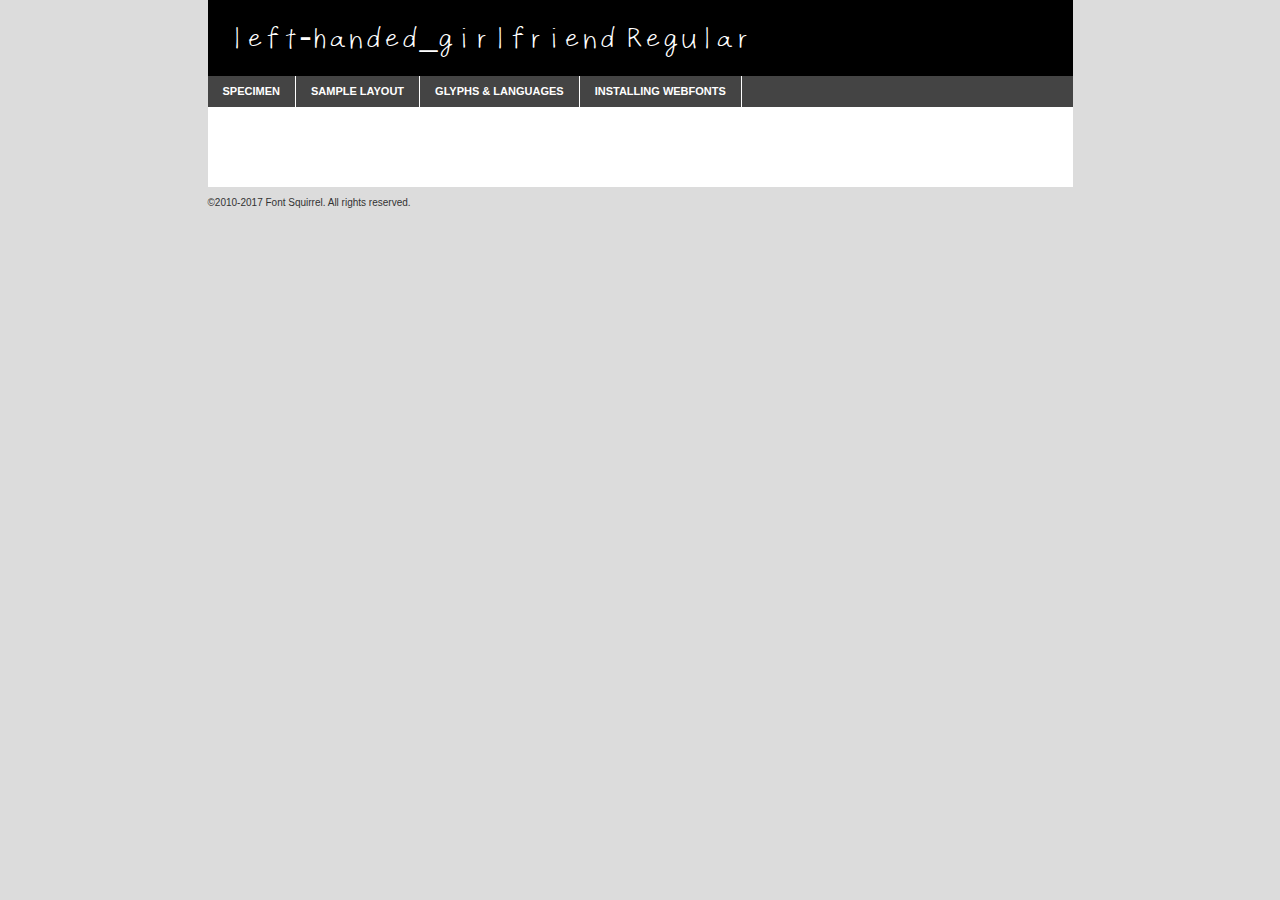
<file: fonts/other/iuyeeou/iuyeeou_free-demo.html>
<!DOCTYPE html PUBLIC "-//W3C//DTD XHTML 1.0 Transitional//EN"
        "http://www.w3.org/TR/xhtml1/DTD/xhtml1-transitional.dtd">

<html xmlns="http://www.w3.org/1999/xhtml" xml:lang="en" lang="en">
<head>
    <meta http-equiv="Content-Type" content="text/html; charset=utf-8"/>
    <script src="http://ajax.googleapis.com/ajax/libs/jquery/1.7.2/jquery.min.js" type="text/javascript" charset="utf-8"></script>
    <script type="text/javascript">
		(function($) {
			$.fn.easyTabs = function(option) {
				var param = jQuery.extend({ fadeSpeed: 'fast', defaultContent: 1, activeClass: 'active' }, option);
				$(this).each(function() {
					var thisId = '#' + this.id;
					if ( param.defaultContent == '' )
					{
						param.defaultContent = 1;
					}
					if ( typeof param.defaultContent == 'number' )
					{
						var defaultTab = $(thisId + ' .tabs li:eq(' + (param.defaultContent - 1) + ') a').attr('href').substr(1);
					}
					else
					{
						var defaultTab = param.defaultContent;
					}
					$(thisId + ' .tabs li a').each(function() {
						var tabToHide = $(this).attr('href').substr(1);
						$('#' + tabToHide).addClass('easytabs-tab-content');
					});
					hideAll();
					changeContent(defaultTab);

					function hideAll() {$(thisId + ' .easytabs-tab-content').hide();}

					function changeContent(tabId)
					{
						hideAll();
						$(thisId + ' .tabs li').removeClass(param.activeClass);
						$(thisId + ' .tabs li a[href=#' + tabId + ']').closest('li').addClass(param.activeClass);
						if ( param.fadeSpeed != 'none' )
						{
							$(thisId + ' #' + tabId).fadeIn(param.fadeSpeed);
						}
						else
						{
							$(thisId + ' #' + tabId).show();
						}
					}

					$(thisId + ' .tabs li').click(function() {
						var tabId = $(this).find('a').attr('href').substr(1);
						changeContent(tabId);
						return false;
					});
				});
			}
		})(jQuery);
    </script>
    <link rel="stylesheet" href="specimen_files/specimen_stylesheet.css" type="text/css" charset="utf-8"/>
    <link rel="stylesheet" href="stylesheet.css" type="text/css" charset="utf-8"/>

    <style type="text/css">
        		body {
			font-family: 'left-handed_girlfriendregular';
        		}

            </style>

    <title>left-handed_girlfriend Regular Specimen</title>


    <script type="text/javascript" charset="utf-8">
		$(document).ready(function() {
			$('#container').easyTabs({ defaultContent: 1 });
		});
    </script>
</head>

<body>
<div id="container">
    <div id="header">
		left-handed_girlfriend Regular    </div>
    <ul class="tabs">
        <li><a href="#specimen">Specimen</a></li>
        <li><a href="#layout">Sample Layout</a></li>
		        <li><a href="#glyphs">Glyphs &amp; Languages</a></li>
        <li><a href="#installing">Installing Webfonts</a></li>

    </ul>

    <div id="main_content">


        <div id="specimen">

            <div class="section">
                <div class="grid12 firstcol">
                    <div class="huge">AaBb</div>
                </div>
            </div>

            <div class="section">
                <div class="glyph_range">A&#x200B;B&#x200b;C&#x200b;D&#x200b;E&#x200b;F&#x200b;G&#x200b;H&#x200b;I&#x200b;J&#x200b;K&#x200b;L&#x200b;M&#x200b;N&#x200b;O&#x200b;P&#x200b;Q&#x200b;R&#x200b;S&#x200b;T&#x200b;U&#x200b;V&#x200b;W&#x200b;X&#x200b;Y&#x200b;Z&#x200b;a&#x200b;b&#x200b;c&#x200b;d&#x200b;e&#x200b;f&#x200b;g&#x200b;h&#x200b;i&#x200b;j&#x200b;k&#x200b;l&#x200b;m&#x200b;n&#x200b;o&#x200b;p&#x200b;q&#x200b;r&#x200b;s&#x200b;t&#x200b;u&#x200b;v&#x200b;w&#x200b;x&#x200b;y&#x200b;z&#x200b;1&#x200b;2&#x200b;3&#x200b;4&#x200b;5&#x200b;6&#x200b;7&#x200b;8&#x200b;9&#x200b;0&#x200b;&amp;&#x200b;.&#x200b;,&#x200b;?&#x200b;!&#x200b;&#64;&#x200b;(&#x200b;)&#x200b;#&#x200b;$&#x200b;%&#x200b;*&#x200b;+&#x200b;-&#x200b;=&#x200b;:&#x200b;;</div>
            </div>
            <div class="section">
                <div class="grid12 firstcol">
                    <table class="sample_table">
                        <tr>
                            <td>10</td>
                            <td class="size10">abcdefghijklmnopqrstuvwxyzABCDEFGHIJKLMNOPQRSTUVWXYZ0123456789abcdefghijklmnopqrstuvwxyzABCDEFGHIJKLMNOPQRSTUVWXYZ0123456789abcdefghijklmnopqrstuvwxyzABCDEFGHIJKLMNOPQRSTUVWXYZ</td>
                        </tr>
                        <tr>
                            <td>11</td>
                            <td class="size11">abcdefghijklmnopqrstuvwxyzABCDEFGHIJKLMNOPQRSTUVWXYZ0123456789abcdefghijklmnopqrstuvwxyzABCDEFGHIJKLMNOPQRSTUVWXYZ0123456789abcdefghijklmnopqrstuvwxyzABCDEFGHIJKLMNOPQRSTUVWXYZ</td>
                        </tr>
                        <tr>
                            <td>12</td>
                            <td class="size12">abcdefghijklmnopqrstuvwxyzABCDEFGHIJKLMNOPQRSTUVWXYZ0123456789abcdefghijklmnopqrstuvwxyzABCDEFGHIJKLMNOPQRSTUVWXYZ0123456789abcdefghijklmnopqrstuvwxyzABCDEFGHIJKLMNOPQRSTUVWXYZ</td>
                        </tr>
                        <tr>
                            <td>13</td>
                            <td class="size13">abcdefghijklmnopqrstuvwxyzABCDEFGHIJKLMNOPQRSTUVWXYZ0123456789abcdefghijklmnopqrstuvwxyzABCDEFGHIJKLMNOPQRSTUVWXYZ0123456789abcdefghijklmnopqrstuvwxyzABCDEFGHIJKLMNOPQRSTUVWXYZ</td>
                        </tr>
                        <tr>
                            <td>14</td>
                            <td class="size14">abcdefghijklmnopqrstuvwxyzABCDEFGHIJKLMNOPQRSTUVWXYZ0123456789abcdefghijklmnopqrstuvwxyzABCDEFGHIJKLMNOPQRSTUVWXYZ0123456789abcdefghijklmnopqrstuvwxyzABCDEFGHIJKLMNOPQRSTUVWXYZ</td>
                        </tr>
                        <tr>
                            <td>16</td>
                            <td class="size16">abcdefghijklmnopqrstuvwxyzABCDEFGHIJKLMNOPQRSTUVWXYZ0123456789abcdefghijklmnopqrstuvwxyzABCDEFGHIJKLMNOPQRSTUVWXYZ</td>
                        </tr>
                        <tr>
                            <td>18</td>
                            <td class="size18">abcdefghijklmnopqrstuvwxyzABCDEFGHIJKLMNOPQRSTUVWXYZ0123456789abcdefghijklmnopqrstuvwxyzABCDEFGHIJKLMNOPQRSTUVWXYZ</td>
                        </tr>
                        <tr>
                            <td>20</td>
                            <td class="size20">abcdefghijklmnopqrstuvwxyzABCDEFGHIJKLMNOPQRSTUVWXYZ0123456789abcdefghijklmnopqrstuvwxyzABCDEFGHIJKLMNOPQRSTUVWXYZ</td>
                        </tr>
                        <tr>
                            <td>24</td>
                            <td class="size24">abcdefghijklmnopqrstuvwxyzABCDEFGHIJKLMNOPQRSTUVWXYZ0123456789abcdefghijklmnopqrstuvwxyzABCDEFGHIJKLMNOPQRSTUVWXYZ</td>
                        </tr>
                        <tr>
                            <td>30</td>
                            <td class="size30">abcdefghijklmnopqrstuvwxyzABCDEFGHIJKLMNOPQRSTUVWXYZ0123456789abcdefghijklmnopqrstuvwxyzABCDEFGHIJKLMNOPQRSTUVWXYZ</td>
                        </tr>
                        <tr>
                            <td>36</td>
                            <td class="size36">abcdefghijklmnopqrstuvwxyzABCDEFGHIJKLMNOPQRSTUVWXYZ0123456789abcdefghijklmnopqrstuvwxyzABCDEFGHIJKLMNOPQRSTUVWXYZ</td>
                        </tr>
                        <tr>
                            <td>48</td>
                            <td class="size48">abcdefghijklmnopqrstuvwxyzABCDEFGHIJKLMNOPQRSTUVWXYZ0123456789abcdefghijklmnopqrstuvwxyzABCDEFGHIJKLMNOPQRSTUVWXYZ</td>
                        </tr>
                        <tr>
                            <td>60</td>
                            <td class="size60">abcdefghijklmnopqrstuvwxyzABCDEFGHIJKLMNOPQRSTUVWXYZ0123456789abcdefghijklmnopqrstuvwxyzABCDEFGHIJKLMNOPQRSTUVWXYZ</td>
                        </tr>
                        <tr>
                            <td>72</td>
                            <td class="size72">abcdefghijklmnopqrstuvwxyzABCDEFGHIJKLMNOPQRSTUVWXYZ0123456789abcdefghijklmnopqrstuvwxyzABCDEFGHIJKLMNOPQRSTUVWXYZ</td>
                        </tr>
                        <tr>
                            <td>90</td>
                            <td class="size90">abcdefghijklmnopqrstuvwxyzABCDEFGHIJKLMNOPQRSTUVWXYZ0123456789abcdefghijklmnopqrstuvwxyzABCDEFGHIJKLMNOPQRSTUVWXYZ</td>
                        </tr>
                    </table>

                </div>

            </div>


            <div class="section" id="bodycomparison">


                <div id="xheight">
                    <div class="fontbody">&#x25FC;&#x25FC;&#x25FC;&#x25FC;&#x25FC;&#x25FC;&#x25FC;&#x25FC;&#x25FC;&#x25FC;&#x25FC;&#x25FC;&#x25FC;&#x25FC;&#x25FC;&#x25FC;&#x25FC;&#x25FC;&#x25FC;&#x25FC;&#x25FC;&#x25FC;&#x25FC;&#x25FC;&#x25FC;&#x25FC;&#x25FC;&#x25FC;&#x25FC;&#x25FC;&#x25FC;&#x25FC;&#x25FC;&#x25FC;&#x25FC;&#x25FC;&#x25FC;&#x25FC;&#x25FC;&#x25FC;&#x25FC;&#x25FC;&#x25FC;&#x25FC;&#x25FC;&#x25FC;&#x25FC;&#x25FC;&#x25FC;&#x25FC;&#x25FC;&#x25FC;&#x25FC;&#x25FC;&#x25FC;&#x25FC;&#x25FC;&#x25FC;&#x25FC;&#x25FC;&#x25FC;&#x25FC;&#x25FC;&#x25FC;&#x25FC;&#x25FC;&#x25FC;&#x25FC;&#x25FC;&#x25FC;&#x25FC;&#x25FC;&#x25FC;&#x25FC;&#x25FC;&#x25FC;&#x25FC;&#x25FC;&#x25FC;&#x25FC;&#x25FC;&#x25FC;&#x25FC;&#x25FC;&#x25FC;&#x25FC;&#x25FC;&#x25FC;&#x25FC;&#x25FC;&#x25FC;&#x25FC;&#x25FC;&#x25FC;&#x25FC;&#x25FC;&#x25FC;&#x25FC;&#x25FC;body</div>
                    <div class="arialbody">body</div>
                    <div class="verdanabody">body</div>
                    <div class="georgiabody">body</div>
                </div>
                <div class="fontbody" style="z-index:1">
                    body<span>left-handed_girlfriend Regular</span>
                </div>
                <div class="arialbody" style="z-index:1">
                    body<span>Arial</span>
                </div>
                <div class="verdanabody" style="z-index:1">
                    body<span>Verdana</span>
                </div>
                <div class="georgiabody" style="z-index:1">
                    body<span>Georgia</span>
                </div>


            </div>


            <div class="section psample psample_row1" id="">

                <div class="grid2 firstcol">
                    <p class="size10"><span>10.</span>Aenean lacinia bibendum nulla sed consectetur. Fusce dapibus, tellus ac cursus commodo, tortor mauris condimentum nibh, ut fermentum massa justo sit amet risus. Nullam id dolor id nibh ultricies vehicula ut id elit. Cum sociis natoque penatibus et magnis dis parturient montes, nascetur ridiculus mus. Nulla vitae elit libero, a pharetra augue.</p>

                </div>
                <div class="grid3">
                    <p class="size11"><span>11.</span>Aenean lacinia bibendum nulla sed consectetur. Fusce dapibus, tellus ac cursus commodo, tortor mauris condimentum nibh, ut fermentum massa justo sit amet risus. Nullam id dolor id nibh ultricies vehicula ut id elit. Cum sociis natoque penatibus et magnis dis parturient montes, nascetur ridiculus mus. Nulla vitae elit libero, a pharetra augue.</p>

                </div>
                <div class="grid3">
                    <p class="size12"><span>12.</span>Aenean lacinia bibendum nulla sed consectetur. Fusce dapibus, tellus ac cursus commodo, tortor mauris condimentum nibh, ut fermentum massa justo sit amet risus. Nullam id dolor id nibh ultricies vehicula ut id elit. Cum sociis natoque penatibus et magnis dis parturient montes, nascetur ridiculus mus. Nulla vitae elit libero, a pharetra augue.</p>

                </div>
                <div class="grid4">
                    <p class="size13"><span>13.</span>Aenean lacinia bibendum nulla sed consectetur. Fusce dapibus, tellus ac cursus commodo, tortor mauris condimentum nibh, ut fermentum massa justo sit amet risus. Nullam id dolor id nibh ultricies vehicula ut id elit. Cum sociis natoque penatibus et magnis dis parturient montes, nascetur ridiculus mus. Nulla vitae elit libero, a pharetra augue.</p>

                </div>
                <div class="white_blend"></div>

            </div>
            <div class="section psample psample_row2" id="">
                <div class="grid3 firstcol">
                    <p class="size14"><span>14.</span>Aenean lacinia bibendum nulla sed consectetur. Fusce dapibus, tellus ac cursus commodo, tortor mauris condimentum nibh, ut fermentum massa justo sit amet risus. Nullam id dolor id nibh ultricies vehicula ut id elit. Cum sociis natoque penatibus et magnis dis parturient montes, nascetur ridiculus mus. Nulla vitae elit libero, a pharetra augue.</p>

                </div>
                <div class="grid4">
                    <p class="size16"><span>16.</span>Aenean lacinia bibendum nulla sed consectetur. Fusce dapibus, tellus ac cursus commodo, tortor mauris condimentum nibh, ut fermentum massa justo sit amet risus. Nullam id dolor id nibh ultricies vehicula ut id elit. Cum sociis natoque penatibus et magnis dis parturient montes, nascetur ridiculus mus. Nulla vitae elit libero, a pharetra augue.</p>

                </div>
                <div class="grid5">
                    <p class="size18"><span>18.</span>Aenean lacinia bibendum nulla sed consectetur. Fusce dapibus, tellus ac cursus commodo, tortor mauris condimentum nibh, ut fermentum massa justo sit amet risus. Nullam id dolor id nibh ultricies vehicula ut id elit. Cum sociis natoque penatibus et magnis dis parturient montes, nascetur ridiculus mus. Nulla vitae elit libero, a pharetra augue.</p>

                </div>

                <div class="white_blend"></div>

            </div>

            <div class="section psample psample_row3" id="">
                <div class="grid5 firstcol">
                    <p class="size20"><span>20.</span>Aenean lacinia bibendum nulla sed consectetur. Fusce dapibus, tellus ac cursus commodo, tortor mauris condimentum nibh, ut fermentum massa justo sit amet risus. Nullam id dolor id nibh ultricies vehicula ut id elit. Cum sociis natoque penatibus et magnis dis parturient montes, nascetur ridiculus mus. Nulla vitae elit libero, a pharetra augue.</p>
                </div>
                <div class="grid7">
                    <p class="size24"><span>24.</span>Aenean lacinia bibendum nulla sed consectetur. Fusce dapibus, tellus ac cursus commodo, tortor mauris condimentum nibh, ut fermentum massa justo sit amet risus. Nullam id dolor id nibh ultricies vehicula ut id elit. Cum sociis natoque penatibus et magnis dis parturient montes, nascetur ridiculus mus. Nulla vitae elit libero, a pharetra augue.</p>
                </div>

                <div class="white_blend"></div>

            </div>

            <div class="section psample psample_row4" id="">
                <div class="grid12 firstcol">
                    <p class="size30"><span>30.</span>Aenean lacinia bibendum nulla sed consectetur. Fusce dapibus, tellus ac cursus commodo, tortor mauris condimentum nibh, ut fermentum massa justo sit amet risus. Nullam id dolor id nibh ultricies vehicula ut id elit. Cum sociis natoque penatibus et magnis dis parturient montes, nascetur ridiculus mus. Nulla vitae elit libero, a pharetra augue.</p>
                </div>
                <div class="white_blend"></div>

            </div>


            <div class="section psample psample_row1 fullreverse">
                <div class="grid2 firstcol">
                    <p class="size10"><span>10.</span>Aenean lacinia bibendum nulla sed consectetur. Fusce dapibus, tellus ac cursus commodo, tortor mauris condimentum nibh, ut fermentum massa justo sit amet risus. Nullam id dolor id nibh ultricies vehicula ut id elit. Cum sociis natoque penatibus et magnis dis parturient montes, nascetur ridiculus mus. Nulla vitae elit libero, a pharetra augue.</p>

                </div>
                <div class="grid3">
                    <p class="size11"><span>11.</span>Aenean lacinia bibendum nulla sed consectetur. Fusce dapibus, tellus ac cursus commodo, tortor mauris condimentum nibh, ut fermentum massa justo sit amet risus. Nullam id dolor id nibh ultricies vehicula ut id elit. Cum sociis natoque penatibus et magnis dis parturient montes, nascetur ridiculus mus. Nulla vitae elit libero, a pharetra augue.</p>

                </div>
                <div class="grid3">
                    <p class="size12"><span>12.</span>Aenean lacinia bibendum nulla sed consectetur. Fusce dapibus, tellus ac cursus commodo, tortor mauris condimentum nibh, ut fermentum massa justo sit amet risus. Nullam id dolor id nibh ultricies vehicula ut id elit. Cum sociis natoque penatibus et magnis dis parturient montes, nascetur ridiculus mus. Nulla vitae elit libero, a pharetra augue.</p>

                </div>
                <div class="grid4">
                    <p class="size13"><span>13.</span>Aenean lacinia bibendum nulla sed consectetur. Fusce dapibus, tellus ac cursus commodo, tortor mauris condimentum nibh, ut fermentum massa justo sit amet risus. Nullam id dolor id nibh ultricies vehicula ut id elit. Cum sociis natoque penatibus et magnis dis parturient montes, nascetur ridiculus mus. Nulla vitae elit libero, a pharetra augue.</p>

                </div>
                <div class="black_blend"></div>

            </div>

            <div class="section psample psample_row2 fullreverse">
                <div class="grid3 firstcol">
                    <p class="size14"><span>14.</span>Aenean lacinia bibendum nulla sed consectetur. Fusce dapibus, tellus ac cursus commodo, tortor mauris condimentum nibh, ut fermentum massa justo sit amet risus. Nullam id dolor id nibh ultricies vehicula ut id elit. Cum sociis natoque penatibus et magnis dis parturient montes, nascetur ridiculus mus. Nulla vitae elit libero, a pharetra augue.</p>

                </div>
                <div class="grid4">
                    <p class="size16"><span>16.</span>Aenean lacinia bibendum nulla sed consectetur. Fusce dapibus, tellus ac cursus commodo, tortor mauris condimentum nibh, ut fermentum massa justo sit amet risus. Nullam id dolor id nibh ultricies vehicula ut id elit. Cum sociis natoque penatibus et magnis dis parturient montes, nascetur ridiculus mus. Nulla vitae elit libero, a pharetra augue.</p>

                </div>
                <div class="grid5">
                    <p class="size18"><span>18.</span>Aenean lacinia bibendum nulla sed consectetur. Fusce dapibus, tellus ac cursus commodo, tortor mauris condimentum nibh, ut fermentum massa justo sit amet risus. Nullam id dolor id nibh ultricies vehicula ut id elit. Cum sociis natoque penatibus et magnis dis parturient montes, nascetur ridiculus mus. Nulla vitae elit libero, a pharetra augue.</p>

                </div>
                <div class="black_blend"></div>

            </div>

            <div class="section psample fullreverse psample_row3" id="">
                <div class="grid5 firstcol">
                    <p class="size20"><span>20.</span>Aenean lacinia bibendum nulla sed consectetur. Fusce dapibus, tellus ac cursus commodo, tortor mauris condimentum nibh, ut fermentum massa justo sit amet risus. Nullam id dolor id nibh ultricies vehicula ut id elit. Cum sociis natoque penatibus et magnis dis parturient montes, nascetur ridiculus mus. Nulla vitae elit libero, a pharetra augue.</p>
                </div>
                <div class="grid7">
                    <p class="size24"><span>24.</span>Aenean lacinia bibendum nulla sed consectetur. Fusce dapibus, tellus ac cursus commodo, tortor mauris condimentum nibh, ut fermentum massa justo sit amet risus. Nullam id dolor id nibh ultricies vehicula ut id elit. Cum sociis natoque penatibus et magnis dis parturient montes, nascetur ridiculus mus. Nulla vitae elit libero, a pharetra augue.</p>
                </div>

                <div class="black_blend"></div>

            </div>

            <div class="section psample fullreverse psample_row4" id="" style="border-bottom: 20px #000 solid;">
                <div class="grid12 firstcol">
                    <p class="size30"><span>30.</span>Aenean lacinia bibendum nulla sed consectetur. Fusce dapibus, tellus ac cursus commodo, tortor mauris condimentum nibh, ut fermentum massa justo sit amet risus. Nullam id dolor id nibh ultricies vehicula ut id elit. Cum sociis natoque penatibus et magnis dis parturient montes, nascetur ridiculus mus. Nulla vitae elit libero, a pharetra augue.</p>
                </div>
                <div class="black_blend"></div>

            </div>


        </div>

        <div id="layout">

            <div class="section">

                <div class="grid12 firstcol">
                    <h1>Lorem Ipsum Dolor</h1>
                    <h2>Etiam porta sem malesuada magna mollis euismod</h2>

                    <p class="byline">By <a href="#link">Aenean Lacinia</a></p>
                </div>
            </div>
            <div class="section">
                <div class="grid8 firstcol">
                    <p class="large">Donec sed odio dui. Morbi leo risus, porta ac consectetur ac, vestibulum at eros. Fusce dapibus, tellus ac cursus commodo, tortor mauris condimentum nibh, ut fermentum massa justo sit amet risus. </p>


                    <h3>Pellentesque ornare sem</h3>

                    <p>Maecenas sed diam eget risus varius blandit sit amet non magna. Maecenas faucibus mollis interdum. Donec ullamcorper nulla non metus auctor fringilla. Nullam id dolor id nibh ultricies vehicula ut id elit. Nullam id dolor id nibh ultricies vehicula ut id elit. </p>

                    <p>Aenean eu leo quam. Pellentesque ornare sem lacinia quam venenatis vestibulum. Lorem ipsum dolor sit amet, consectetur adipiscing elit. Cum sociis natoque penatibus et magnis dis parturient montes, nascetur ridiculus mus. </p>

                    <p>Nulla vitae elit libero, a pharetra augue. Praesent commodo cursus magna, vel scelerisque nisl consectetur et. Aenean lacinia bibendum nulla sed consectetur. </p>

                    <p>Nullam quis risus eget urna mollis ornare vel eu leo. Nullam quis risus eget urna mollis ornare vel eu leo. Maecenas sed diam eget risus varius blandit sit amet non magna. Donec ullamcorper nulla non metus auctor fringilla. </p>

                    <h3>Cras mattis consectetur</h3>

                    <p>Aenean eu leo quam. Pellentesque ornare sem lacinia quam venenatis vestibulum. Aenean lacinia bibendum nulla sed consectetur. Integer posuere erat a ante venenatis dapibus posuere velit aliquet. Cras mattis consectetur purus sit amet fermentum. </p>

                    <p>Nullam id dolor id nibh ultricies vehicula ut id elit. Nullam quis risus eget urna mollis ornare vel eu leo. Cras mattis consectetur purus sit amet fermentum.</p>
                </div>

                <div class="grid4 sidebar">

                    <div class="box reverse">
                        <p class="last">Nullam quis risus eget urna mollis ornare vel eu leo. Donec ullamcorper nulla non metus auctor fringilla. Cras mattis consectetur purus sit amet fermentum. Sed posuere consectetur est at lobortis. Lorem ipsum dolor sit amet, consectetur adipiscing elit. </p>
                    </div>

                    <p class="caption">Maecenas sed diam eget risus varius.</p>

                    <p>Vestibulum id ligula porta felis euismod semper. Integer posuere erat a ante venenatis dapibus posuere velit aliquet. Vestibulum id ligula porta felis euismod semper. Sed posuere consectetur est at lobortis. Maecenas sed diam eget risus varius blandit sit amet non magna. Fusce dapibus, tellus ac cursus commodo, tortor mauris condimentum nibh, ut fermentum massa justo sit amet risus. </p>


                    <p>Duis mollis, est non commodo luctus, nisi erat porttitor ligula, eget lacinia odio sem nec elit. Aenean lacinia bibendum nulla sed consectetur. Vivamus sagittis lacus vel augue laoreet rutrum faucibus dolor auctor. Aenean lacinia bibendum nulla sed consectetur. Nullam quis risus eget urna mollis ornare vel eu leo. </p>

                    <p>Praesent commodo cursus magna, vel scelerisque nisl consectetur et. Donec ullamcorper nulla non metus auctor fringilla. Maecenas faucibus mollis interdum. Fusce dapibus, tellus ac cursus commodo, tortor mauris condimentum nibh, ut fermentum massa justo sit amet risus. </p>

                </div>
            </div>

        </div>


		

        <div id="glyphs">
            <div class="section">
                <div class="grid12 firstcol">

                    <h1>Language Support</h1>
                    <p>The subset of left-handed_girlfriend Regular in this kit supports the following languages:<br/>

						Demo                    </p>
                    <h1>Glyph Chart</h1>
                    <p>The subset of left-handed_girlfriend Regular in this kit includes all the glyphs listed below. Unicode entities are included above each glyph to help you insert individual characters into your layout.</p>
                    <div id="glyph_chart">

																				                                <div><p>&amp;#33;</p>&#33;</div>
																				                                <div><p>&amp;#34;</p>&#34;</div>
																				                                <div><p>&amp;#35;</p>&#35;</div>
																				                                <div><p>&amp;#36;</p>&#36;</div>
																				                                <div><p>&amp;#37;</p>&#37;</div>
																				                                <div><p>&amp;#38;</p>&#38;</div>
																				                                <div><p>&amp;#39;</p>&#39;</div>
																				                                <div><p>&amp;#40;</p>&#40;</div>
																				                                <div><p>&amp;#41;</p>&#41;</div>
																				                                <div><p>&amp;#42;</p>&#42;</div>
																				                                <div><p>&amp;#43;</p>&#43;</div>
																				                                <div><p>&amp;#44;</p>&#44;</div>
																				                                <div><p>&amp;#46;</p>&#46;</div>
																				                                <div><p>&amp;#47;</p>&#47;</div>
																				                                <div><p>&amp;#48;</p>&#48;</div>
																				                                <div><p>&amp;#49;</p>&#49;</div>
																				                                <div><p>&amp;#50;</p>&#50;</div>
																				                                <div><p>&amp;#51;</p>&#51;</div>
																				                                <div><p>&amp;#52;</p>&#52;</div>
																				                                <div><p>&amp;#53;</p>&#53;</div>
																				                                <div><p>&amp;#54;</p>&#54;</div>
																				                                <div><p>&amp;#55;</p>&#55;</div>
																				                                <div><p>&amp;#56;</p>&#56;</div>
																				                                <div><p>&amp;#57;</p>&#57;</div>
																				                                <div><p>&amp;#58;</p>&#58;</div>
																				                                <div><p>&amp;#59;</p>&#59;</div>
																				                                <div><p>&amp;#60;</p>&#60;</div>
																				                                <div><p>&amp;#61;</p>&#61;</div>
																				                                <div><p>&amp;#62;</p>&#62;</div>
																				                                <div><p>&amp;#63;</p>&#63;</div>
																				                                <div><p>&amp;#64;</p>&#64;</div>
																				                                <div><p>&amp;#65;</p>&#65;</div>
																				                                <div><p>&amp;#66;</p>&#66;</div>
																				                                <div><p>&amp;#67;</p>&#67;</div>
																				                                <div><p>&amp;#68;</p>&#68;</div>
																				                                <div><p>&amp;#69;</p>&#69;</div>
																				                                <div><p>&amp;#70;</p>&#70;</div>
																				                                <div><p>&amp;#71;</p>&#71;</div>
																				                                <div><p>&amp;#72;</p>&#72;</div>
																				                                <div><p>&amp;#73;</p>&#73;</div>
																				                                <div><p>&amp;#74;</p>&#74;</div>
																				                                <div><p>&amp;#75;</p>&#75;</div>
																				                                <div><p>&amp;#76;</p>&#76;</div>
																				                                <div><p>&amp;#77;</p>&#77;</div>
																				                                <div><p>&amp;#78;</p>&#78;</div>
																				                                <div><p>&amp;#79;</p>&#79;</div>
																				                                <div><p>&amp;#80;</p>&#80;</div>
																				                                <div><p>&amp;#81;</p>&#81;</div>
																				                                <div><p>&amp;#82;</p>&#82;</div>
																				                                <div><p>&amp;#83;</p>&#83;</div>
																				                                <div><p>&amp;#84;</p>&#84;</div>
																				                                <div><p>&amp;#85;</p>&#85;</div>
																				                                <div><p>&amp;#86;</p>&#86;</div>
																				                                <div><p>&amp;#87;</p>&#87;</div>
																				                                <div><p>&amp;#88;</p>&#88;</div>
																				                                <div><p>&amp;#89;</p>&#89;</div>
																				                                <div><p>&amp;#90;</p>&#90;</div>
																				                                <div><p>&amp;#91;</p>&#91;</div>
																				                                <div><p>&amp;#92;</p>&#92;</div>
																				                                <div><p>&amp;#93;</p>&#93;</div>
																				                                <div><p>&amp;#94;</p>&#94;</div>
																				                                <div><p>&amp;#97;</p>&#97;</div>
																				                                <div><p>&amp;#98;</p>&#98;</div>
																				                                <div><p>&amp;#99;</p>&#99;</div>
																				                                <div><p>&amp;#100;</p>&#100;</div>
																				                                <div><p>&amp;#101;</p>&#101;</div>
																				                                <div><p>&amp;#102;</p>&#102;</div>
																				                                <div><p>&amp;#103;</p>&#103;</div>
																				                                <div><p>&amp;#104;</p>&#104;</div>
																				                                <div><p>&amp;#105;</p>&#105;</div>
																				                                <div><p>&amp;#106;</p>&#106;</div>
																				                                <div><p>&amp;#107;</p>&#107;</div>
																				                                <div><p>&amp;#108;</p>&#108;</div>
																				                                <div><p>&amp;#109;</p>&#109;</div>
																				                                <div><p>&amp;#110;</p>&#110;</div>
																				                                <div><p>&amp;#111;</p>&#111;</div>
																				                                <div><p>&amp;#112;</p>&#112;</div>
																				                                <div><p>&amp;#113;</p>&#113;</div>
																				                                <div><p>&amp;#114;</p>&#114;</div>
																				                                <div><p>&amp;#115;</p>&#115;</div>
																				                                <div><p>&amp;#116;</p>&#116;</div>
																				                                <div><p>&amp;#117;</p>&#117;</div>
																				                                <div><p>&amp;#118;</p>&#118;</div>
																				                                <div><p>&amp;#119;</p>&#119;</div>
																				                                <div><p>&amp;#120;</p>&#120;</div>
																				                                <div><p>&amp;#121;</p>&#121;</div>
																				                                <div><p>&amp;#122;</p>&#122;</div>
																				                                <div><p>&amp;#123;</p>&#123;</div>
																				                                <div><p>&amp;#124;</p>&#124;</div>
																				                                <div><p>&amp;#125;</p>&#125;</div>
																				                                <div><p>&amp;#160;</p>&#160;</div>
																				                                <div><p>&amp;#161;</p>&#161;</div>
																				                                <div><p>&amp;#162;</p>&#162;</div>
																				                                <div><p>&amp;#163;</p>&#163;</div>
																				                                <div><p>&amp;#164;</p>&#164;</div>
																				                                <div><p>&amp;#165;</p>&#165;</div>
																				                                <div><p>&amp;#166;</p>&#166;</div>
																				                                <div><p>&amp;#167;</p>&#167;</div>
																				                                <div><p>&amp;#168;</p>&#168;</div>
																				                                <div><p>&amp;#169;</p>&#169;</div>
																				                                <div><p>&amp;#170;</p>&#170;</div>
																				                                <div><p>&amp;#171;</p>&#171;</div>
																				                                <div><p>&amp;#172;</p>&#172;</div>
																				                                <div><p>&amp;#173;</p>&#173;</div>
																				                                <div><p>&amp;#174;</p>&#174;</div>
																				                                <div><p>&amp;#176;</p>&#176;</div>
																				                                <div><p>&amp;#177;</p>&#177;</div>
																				                                <div><p>&amp;#178;</p>&#178;</div>
																				                                <div><p>&amp;#179;</p>&#179;</div>
																				                                <div><p>&amp;#180;</p>&#180;</div>
																				                                <div><p>&amp;#181;</p>&#181;</div>
																				                                <div><p>&amp;#182;</p>&#182;</div>
																				                                <div><p>&amp;#185;</p>&#185;</div>
																				                                <div><p>&amp;#186;</p>&#186;</div>
																				                                <div><p>&amp;#187;</p>&#187;</div>
																				                                <div><p>&amp;#188;</p>&#188;</div>
																				                                <div><p>&amp;#189;</p>&#189;</div>
																				                                <div><p>&amp;#190;</p>&#190;</div>
																				                                <div><p>&amp;#191;</p>&#191;</div>
																				                                <div><p>&amp;#192;</p>&#192;</div>
																				                                <div><p>&amp;#193;</p>&#193;</div>
																				                                <div><p>&amp;#194;</p>&#194;</div>
																				                                <div><p>&amp;#195;</p>&#195;</div>
																				                                <div><p>&amp;#196;</p>&#196;</div>
																				                                <div><p>&amp;#197;</p>&#197;</div>
																				                                <div><p>&amp;#198;</p>&#198;</div>
																				                                <div><p>&amp;#199;</p>&#199;</div>
																				                                <div><p>&amp;#200;</p>&#200;</div>
																				                                <div><p>&amp;#201;</p>&#201;</div>
																				                                <div><p>&amp;#202;</p>&#202;</div>
																				                                <div><p>&amp;#203;</p>&#203;</div>
																				                                <div><p>&amp;#204;</p>&#204;</div>
																				                                <div><p>&amp;#205;</p>&#205;</div>
																				                                <div><p>&amp;#206;</p>&#206;</div>
																				                                <div><p>&amp;#207;</p>&#207;</div>
																				                                <div><p>&amp;#208;</p>&#208;</div>
																				                                <div><p>&amp;#209;</p>&#209;</div>
																				                                <div><p>&amp;#210;</p>&#210;</div>
																				                                <div><p>&amp;#211;</p>&#211;</div>
																				                                <div><p>&amp;#212;</p>&#212;</div>
																				                                <div><p>&amp;#213;</p>&#213;</div>
																				                                <div><p>&amp;#214;</p>&#214;</div>
																				                                <div><p>&amp;#215;</p>&#215;</div>
																				                                <div><p>&amp;#216;</p>&#216;</div>
																				                                <div><p>&amp;#217;</p>&#217;</div>
																				                                <div><p>&amp;#218;</p>&#218;</div>
																				                                <div><p>&amp;#219;</p>&#219;</div>
																				                                <div><p>&amp;#220;</p>&#220;</div>
																				                                <div><p>&amp;#221;</p>&#221;</div>
																				                                <div><p>&amp;#222;</p>&#222;</div>
																				                                <div><p>&amp;#223;</p>&#223;</div>
																				                                <div><p>&amp;#224;</p>&#224;</div>
																				                                <div><p>&amp;#225;</p>&#225;</div>
																				                                <div><p>&amp;#226;</p>&#226;</div>
																				                                <div><p>&amp;#227;</p>&#227;</div>
																				                                <div><p>&amp;#228;</p>&#228;</div>
																				                                <div><p>&amp;#229;</p>&#229;</div>
																				                                <div><p>&amp;#230;</p>&#230;</div>
																				                                <div><p>&amp;#231;</p>&#231;</div>
																				                                <div><p>&amp;#232;</p>&#232;</div>
																				                                <div><p>&amp;#233;</p>&#233;</div>
																				                                <div><p>&amp;#234;</p>&#234;</div>
																				                                <div><p>&amp;#235;</p>&#235;</div>
																				                                <div><p>&amp;#236;</p>&#236;</div>
																				                                <div><p>&amp;#237;</p>&#237;</div>
																				                                <div><p>&amp;#238;</p>&#238;</div>
																				                                <div><p>&amp;#239;</p>&#239;</div>
																				                                <div><p>&amp;#240;</p>&#240;</div>
																				                                <div><p>&amp;#241;</p>&#241;</div>
																				                                <div><p>&amp;#242;</p>&#242;</div>
																				                                <div><p>&amp;#243;</p>&#243;</div>
																				                                <div><p>&amp;#244;</p>&#244;</div>
																				                                <div><p>&amp;#245;</p>&#245;</div>
																				                                <div><p>&amp;#246;</p>&#246;</div>
																				                                <div><p>&amp;#247;</p>&#247;</div>
																				                                <div><p>&amp;#248;</p>&#248;</div>
																				                                <div><p>&amp;#249;</p>&#249;</div>
																				                                <div><p>&amp;#250;</p>&#250;</div>
																				                                <div><p>&amp;#251;</p>&#251;</div>
																				                                <div><p>&amp;#252;</p>&#252;</div>
																				                                <div><p>&amp;#253;</p>&#253;</div>
																				                                <div><p>&amp;#254;</p>&#254;</div>
																				                                <div><p>&amp;#255;</p>&#255;</div>
																				                                <div><p>&amp;#338;</p>&#338;</div>
																				                                <div><p>&amp;#339;</p>&#339;</div>
																				                                <div><p>&amp;#376;</p>&#376;</div>
																				                                <div><p>&amp;#8192;</p>&#8192;</div>
																				                                <div><p>&amp;#8193;</p>&#8193;</div>
																				                                <div><p>&amp;#8194;</p>&#8194;</div>
																				                                <div><p>&amp;#8195;</p>&#8195;</div>
																				                                <div><p>&amp;#8196;</p>&#8196;</div>
																				                                <div><p>&amp;#8197;</p>&#8197;</div>
																				                                <div><p>&amp;#8198;</p>&#8198;</div>
																				                                <div><p>&amp;#8199;</p>&#8199;</div>
																				                                <div><p>&amp;#8200;</p>&#8200;</div>
																				                                <div><p>&amp;#8201;</p>&#8201;</div>
																				                                <div><p>&amp;#8202;</p>&#8202;</div>
																				                                <div><p>&amp;#8211;</p>&#8211;</div>
																				                                <div><p>&amp;#8212;</p>&#8212;</div>
																				                                <div><p>&amp;#8216;</p>&#8216;</div>
																				                                <div><p>&amp;#8217;</p>&#8217;</div>
																				                                <div><p>&amp;#8218;</p>&#8218;</div>
																				                                <div><p>&amp;#8220;</p>&#8220;</div>
																				                                <div><p>&amp;#8221;</p>&#8221;</div>
																				                                <div><p>&amp;#8222;</p>&#8222;</div>
																				                                <div><p>&amp;#8226;</p>&#8226;</div>
																				                                <div><p>&amp;#8230;</p>&#8230;</div>
																				                                <div><p>&amp;#8239;</p>&#8239;</div>
																				                                <div><p>&amp;#8249;</p>&#8249;</div>
																				                                <div><p>&amp;#8250;</p>&#8250;</div>
																				                                <div><p>&amp;#8287;</p>&#8287;</div>
																				                                <div><p>&amp;#8482;</p>&#8482;</div>
																				                                <div><p>&amp;#64257;</p>&#64257;</div>
																				                                <div><p>&amp;#64258;</p>&#64258;</div>
																																																										                    </div>
                </div>


            </div>
        </div>


        <div id="specs">

        </div>

        <div id="installing">
            <div class="section">
                <div class="grid7 firstcol">
                    <h1>Installing Webfonts</h1>

                    <p>Webfonts are supported by all major browser platforms but not all in the same way. There are currently four different font formats that must be included in order to target all browsers. This includes TTF, WOFF, EOT and SVG.</p>

                    <h2>1. Upload your webfonts</h2>
                    <p>You must upload your webfont kit to your website. They should be in or near the same directory as your CSS files.</p>

                    <h2>2. Include the webfont stylesheet</h2>
                    <p>A special CSS @font-face declaration helps the various browsers select the appropriate font it needs without causing you a bunch of headaches. Learn more about this syntax by reading the <a href="https://www.fontspring.com/blog/further-hardening-of-the-bulletproof-syntax">Fontspring blog post</a> about it. The code for it is as follows:</p>


                    <code>
                        @font-face{
                        font-family: 'MyWebFont';
                        src: url('WebFont.eot');
                        src: url('WebFont.eot?#iefix') format('embedded-opentype'),
                        url('WebFont.woff') format('woff'),
                        url('WebFont.ttf') format('truetype'),
                        url('WebFont.svg#webfont') format('svg');
                        }
                    </code>

                    <p>We've already gone ahead and generated the code for you. All you have to do is link to the stylesheet in your HTML, like this:</p>
                    <code>&lt;link rel=&quot;stylesheet&quot; href=&quot;stylesheet.css&quot; type=&quot;text/css&quot; charset=&quot;utf-8&quot; /&gt;</code>

                    <h2>3. Modify your own stylesheet</h2>
                    <p>To take advantage of your new fonts, you must tell your stylesheet to use them. Look at the original @font-face declaration above and find the property called "font-family." The name linked there will be what you use to reference the font. Prepend that webfont name to the font stack in the "font-family" property, inside the selector you want to change. For example:</p>
                    <code>p { font-family: 'WebFont', Arial, sans-serif; }</code>

                    <h2>4. Test</h2>
                    <p>Getting webfonts to work cross-browser <em>can</em> be tricky. Use the information in the sidebar to help you if you find that fonts aren't loading in a particular browser.</p>
                </div>

                <div class="grid5 sidebar">
                    <div class="box">
                        <h2>Troubleshooting<br/>Font-Face Problems</h2>
                        <p>Having trouble getting your webfonts to load in your new website? Here are some tips to sort out what might be the problem.</p>

                        <h3>Fonts not showing in any browser</h3>

                        <p>This sounds like you need to work on the plumbing. You either did not upload the fonts to the correct directory, or you did not link the fonts properly in the CSS. If you've confirmed that all this is correct and you still have a problem, take a look at your .htaccess file and see if requests are getting intercepted.</p>

                        <h3>Fonts not loading in iPhone or iPad</h3>

                        <p>The most common problem here is that you are serving the fonts from an IIS server. IIS refuses to serve files that have unknown MIME types. If that is the case, you must set the MIME type for SVG to "image/svg+xml" in the server settings. Follow these instructions from Microsoft if you need help.</p>

                        <h3>Fonts not loading in Firefox</h3>

                        <p>The primary reason for this failure? You are still using a version Firefox older than 3.5. So upgrade already! If that isn't it, then you are very likely serving fonts from a different domain. Firefox requires that all font assets be served from the same domain. Lastly it is possible that you need to add WOFF to your list of MIME types (if you are serving via IIS.)</p>

                        <h3>Fonts not loading in IE</h3>

                        <p>Are you looking at Internet Explorer on an actual Windows machine or are you cheating by using a service like Adobe BrowserLab? Many of these screenshot services do not render @font-face for IE. Best to test it on a real machine.</p>

                        <h3>Fonts not loading in IE9</h3>

                        <p>IE9, like Firefox, requires that fonts be served from the same domain as the website. Make sure that is the case.</p>
                    </div>
                </div>
            </div>

        </div>

    </div>
    <div id="footer">
        <p>&copy;2010-2017 Font Squirrel. All rights reserved.</p>
    </div>
</div>
</body>
</html>
</file>
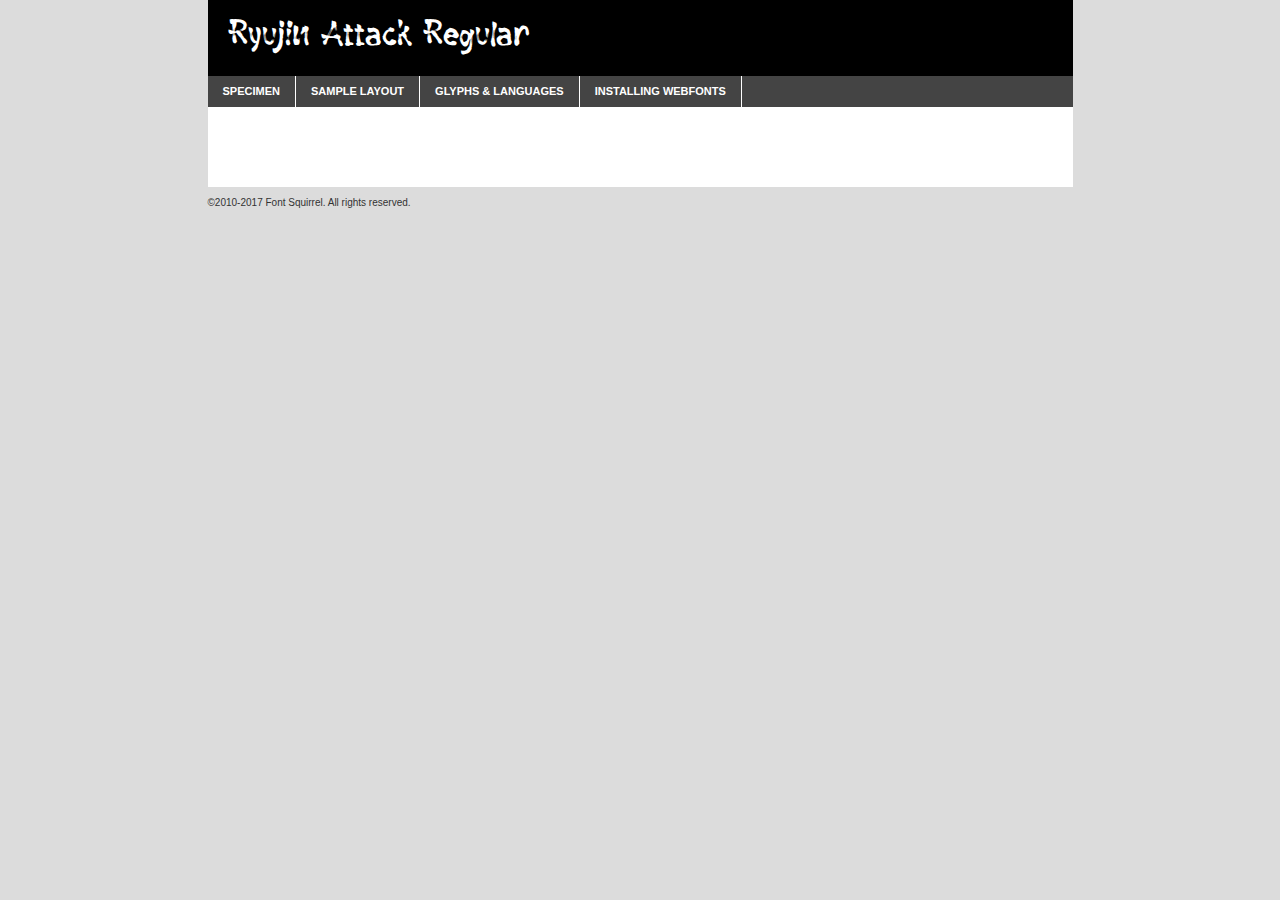
<file: fonts/other/ryuujinattack/ryujinattack-demo.html>
<!DOCTYPE html PUBLIC "-//W3C//DTD XHTML 1.0 Transitional//EN"
        "http://www.w3.org/TR/xhtml1/DTD/xhtml1-transitional.dtd">

<html xmlns="http://www.w3.org/1999/xhtml" xml:lang="en" lang="en">
<head>
    <meta http-equiv="Content-Type" content="text/html; charset=utf-8"/>
    <script src="http://ajax.googleapis.com/ajax/libs/jquery/1.7.2/jquery.min.js" type="text/javascript" charset="utf-8"></script>
    <script type="text/javascript">
		(function($) {
			$.fn.easyTabs = function(option) {
				var param = jQuery.extend({ fadeSpeed: 'fast', defaultContent: 1, activeClass: 'active' }, option);
				$(this).each(function() {
					var thisId = '#' + this.id;
					if ( param.defaultContent == '' )
					{
						param.defaultContent = 1;
					}
					if ( typeof param.defaultContent == 'number' )
					{
						var defaultTab = $(thisId + ' .tabs li:eq(' + (param.defaultContent - 1) + ') a').attr('href').substr(1);
					}
					else
					{
						var defaultTab = param.defaultContent;
					}
					$(thisId + ' .tabs li a').each(function() {
						var tabToHide = $(this).attr('href').substr(1);
						$('#' + tabToHide).addClass('easytabs-tab-content');
					});
					hideAll();
					changeContent(defaultTab);

					function hideAll() {$(thisId + ' .easytabs-tab-content').hide();}

					function changeContent(tabId)
					{
						hideAll();
						$(thisId + ' .tabs li').removeClass(param.activeClass);
						$(thisId + ' .tabs li a[href=#' + tabId + ']').closest('li').addClass(param.activeClass);
						if ( param.fadeSpeed != 'none' )
						{
							$(thisId + ' #' + tabId).fadeIn(param.fadeSpeed);
						}
						else
						{
							$(thisId + ' #' + tabId).show();
						}
					}

					$(thisId + ' .tabs li').click(function() {
						var tabId = $(this).find('a').attr('href').substr(1);
						changeContent(tabId);
						return false;
					});
				});
			}
		})(jQuery);
    </script>
    <link rel="stylesheet" href="specimen_files/specimen_stylesheet.css" type="text/css" charset="utf-8"/>
    <link rel="stylesheet" href="stylesheet.css" type="text/css" charset="utf-8"/>

    <style type="text/css">
        		body {
			font-family: 'ryujin_attackregular';
        		}

            </style>

    <title>Ryujin Attack Regular Specimen</title>


    <script type="text/javascript" charset="utf-8">
		$(document).ready(function() {
			$('#container').easyTabs({ defaultContent: 1 });
		});
    </script>
</head>

<body>
<div id="container">
    <div id="header">
		Ryujin Attack Regular    </div>
    <ul class="tabs">
        <li><a href="#specimen">Specimen</a></li>
        <li><a href="#layout">Sample Layout</a></li>
		        <li><a href="#glyphs">Glyphs &amp; Languages</a></li>
        <li><a href="#installing">Installing Webfonts</a></li>

    </ul>

    <div id="main_content">


        <div id="specimen">

            <div class="section">
                <div class="grid12 firstcol">
                    <div class="huge">AaBb</div>
                </div>
            </div>

            <div class="section">
                <div class="glyph_range">A&#x200B;B&#x200b;C&#x200b;D&#x200b;E&#x200b;F&#x200b;G&#x200b;H&#x200b;I&#x200b;J&#x200b;K&#x200b;L&#x200b;M&#x200b;N&#x200b;O&#x200b;P&#x200b;Q&#x200b;R&#x200b;S&#x200b;T&#x200b;U&#x200b;V&#x200b;W&#x200b;X&#x200b;Y&#x200b;Z&#x200b;a&#x200b;b&#x200b;c&#x200b;d&#x200b;e&#x200b;f&#x200b;g&#x200b;h&#x200b;i&#x200b;j&#x200b;k&#x200b;l&#x200b;m&#x200b;n&#x200b;o&#x200b;p&#x200b;q&#x200b;r&#x200b;s&#x200b;t&#x200b;u&#x200b;v&#x200b;w&#x200b;x&#x200b;y&#x200b;z&#x200b;1&#x200b;2&#x200b;3&#x200b;4&#x200b;5&#x200b;6&#x200b;7&#x200b;8&#x200b;9&#x200b;0&#x200b;&amp;&#x200b;.&#x200b;,&#x200b;?&#x200b;!&#x200b;&#64;&#x200b;(&#x200b;)&#x200b;#&#x200b;$&#x200b;%&#x200b;*&#x200b;+&#x200b;-&#x200b;=&#x200b;:&#x200b;;</div>
            </div>
            <div class="section">
                <div class="grid12 firstcol">
                    <table class="sample_table">
                        <tr>
                            <td>10</td>
                            <td class="size10">abcdefghijklmnopqrstuvwxyzABCDEFGHIJKLMNOPQRSTUVWXYZ0123456789abcdefghijklmnopqrstuvwxyzABCDEFGHIJKLMNOPQRSTUVWXYZ0123456789abcdefghijklmnopqrstuvwxyzABCDEFGHIJKLMNOPQRSTUVWXYZ</td>
                        </tr>
                        <tr>
                            <td>11</td>
                            <td class="size11">abcdefghijklmnopqrstuvwxyzABCDEFGHIJKLMNOPQRSTUVWXYZ0123456789abcdefghijklmnopqrstuvwxyzABCDEFGHIJKLMNOPQRSTUVWXYZ0123456789abcdefghijklmnopqrstuvwxyzABCDEFGHIJKLMNOPQRSTUVWXYZ</td>
                        </tr>
                        <tr>
                            <td>12</td>
                            <td class="size12">abcdefghijklmnopqrstuvwxyzABCDEFGHIJKLMNOPQRSTUVWXYZ0123456789abcdefghijklmnopqrstuvwxyzABCDEFGHIJKLMNOPQRSTUVWXYZ0123456789abcdefghijklmnopqrstuvwxyzABCDEFGHIJKLMNOPQRSTUVWXYZ</td>
                        </tr>
                        <tr>
                            <td>13</td>
                            <td class="size13">abcdefghijklmnopqrstuvwxyzABCDEFGHIJKLMNOPQRSTUVWXYZ0123456789abcdefghijklmnopqrstuvwxyzABCDEFGHIJKLMNOPQRSTUVWXYZ0123456789abcdefghijklmnopqrstuvwxyzABCDEFGHIJKLMNOPQRSTUVWXYZ</td>
                        </tr>
                        <tr>
                            <td>14</td>
                            <td class="size14">abcdefghijklmnopqrstuvwxyzABCDEFGHIJKLMNOPQRSTUVWXYZ0123456789abcdefghijklmnopqrstuvwxyzABCDEFGHIJKLMNOPQRSTUVWXYZ0123456789abcdefghijklmnopqrstuvwxyzABCDEFGHIJKLMNOPQRSTUVWXYZ</td>
                        </tr>
                        <tr>
                            <td>16</td>
                            <td class="size16">abcdefghijklmnopqrstuvwxyzABCDEFGHIJKLMNOPQRSTUVWXYZ0123456789abcdefghijklmnopqrstuvwxyzABCDEFGHIJKLMNOPQRSTUVWXYZ</td>
                        </tr>
                        <tr>
                            <td>18</td>
                            <td class="size18">abcdefghijklmnopqrstuvwxyzABCDEFGHIJKLMNOPQRSTUVWXYZ0123456789abcdefghijklmnopqrstuvwxyzABCDEFGHIJKLMNOPQRSTUVWXYZ</td>
                        </tr>
                        <tr>
                            <td>20</td>
                            <td class="size20">abcdefghijklmnopqrstuvwxyzABCDEFGHIJKLMNOPQRSTUVWXYZ0123456789abcdefghijklmnopqrstuvwxyzABCDEFGHIJKLMNOPQRSTUVWXYZ</td>
                        </tr>
                        <tr>
                            <td>24</td>
                            <td class="size24">abcdefghijklmnopqrstuvwxyzABCDEFGHIJKLMNOPQRSTUVWXYZ0123456789abcdefghijklmnopqrstuvwxyzABCDEFGHIJKLMNOPQRSTUVWXYZ</td>
                        </tr>
                        <tr>
                            <td>30</td>
                            <td class="size30">abcdefghijklmnopqrstuvwxyzABCDEFGHIJKLMNOPQRSTUVWXYZ0123456789abcdefghijklmnopqrstuvwxyzABCDEFGHIJKLMNOPQRSTUVWXYZ</td>
                        </tr>
                        <tr>
                            <td>36</td>
                            <td class="size36">abcdefghijklmnopqrstuvwxyzABCDEFGHIJKLMNOPQRSTUVWXYZ0123456789abcdefghijklmnopqrstuvwxyzABCDEFGHIJKLMNOPQRSTUVWXYZ</td>
                        </tr>
                        <tr>
                            <td>48</td>
                            <td class="size48">abcdefghijklmnopqrstuvwxyzABCDEFGHIJKLMNOPQRSTUVWXYZ0123456789abcdefghijklmnopqrstuvwxyzABCDEFGHIJKLMNOPQRSTUVWXYZ</td>
                        </tr>
                        <tr>
                            <td>60</td>
                            <td class="size60">abcdefghijklmnopqrstuvwxyzABCDEFGHIJKLMNOPQRSTUVWXYZ0123456789abcdefghijklmnopqrstuvwxyzABCDEFGHIJKLMNOPQRSTUVWXYZ</td>
                        </tr>
                        <tr>
                            <td>72</td>
                            <td class="size72">abcdefghijklmnopqrstuvwxyzABCDEFGHIJKLMNOPQRSTUVWXYZ0123456789abcdefghijklmnopqrstuvwxyzABCDEFGHIJKLMNOPQRSTUVWXYZ</td>
                        </tr>
                        <tr>
                            <td>90</td>
                            <td class="size90">abcdefghijklmnopqrstuvwxyzABCDEFGHIJKLMNOPQRSTUVWXYZ0123456789abcdefghijklmnopqrstuvwxyzABCDEFGHIJKLMNOPQRSTUVWXYZ</td>
                        </tr>
                    </table>

                </div>

            </div>


            <div class="section" id="bodycomparison">


                <div id="xheight">
                    <div class="fontbody">&#x25FC;&#x25FC;&#x25FC;&#x25FC;&#x25FC;&#x25FC;&#x25FC;&#x25FC;&#x25FC;&#x25FC;&#x25FC;&#x25FC;&#x25FC;&#x25FC;&#x25FC;&#x25FC;&#x25FC;&#x25FC;&#x25FC;&#x25FC;&#x25FC;&#x25FC;&#x25FC;&#x25FC;&#x25FC;&#x25FC;&#x25FC;&#x25FC;&#x25FC;&#x25FC;&#x25FC;&#x25FC;&#x25FC;&#x25FC;&#x25FC;&#x25FC;&#x25FC;&#x25FC;&#x25FC;&#x25FC;&#x25FC;&#x25FC;&#x25FC;&#x25FC;&#x25FC;&#x25FC;&#x25FC;&#x25FC;&#x25FC;&#x25FC;&#x25FC;&#x25FC;&#x25FC;&#x25FC;&#x25FC;&#x25FC;&#x25FC;&#x25FC;&#x25FC;&#x25FC;&#x25FC;&#x25FC;&#x25FC;&#x25FC;&#x25FC;&#x25FC;&#x25FC;&#x25FC;&#x25FC;&#x25FC;&#x25FC;&#x25FC;&#x25FC;&#x25FC;&#x25FC;&#x25FC;&#x25FC;&#x25FC;&#x25FC;&#x25FC;&#x25FC;&#x25FC;&#x25FC;&#x25FC;&#x25FC;&#x25FC;&#x25FC;&#x25FC;&#x25FC;&#x25FC;&#x25FC;&#x25FC;&#x25FC;&#x25FC;&#x25FC;&#x25FC;&#x25FC;&#x25FC;&#x25FC;body</div>
                    <div class="arialbody">body</div>
                    <div class="verdanabody">body</div>
                    <div class="georgiabody">body</div>
                </div>
                <div class="fontbody" style="z-index:1">
                    body<span>Ryujin Attack Regular</span>
                </div>
                <div class="arialbody" style="z-index:1">
                    body<span>Arial</span>
                </div>
                <div class="verdanabody" style="z-index:1">
                    body<span>Verdana</span>
                </div>
                <div class="georgiabody" style="z-index:1">
                    body<span>Georgia</span>
                </div>


            </div>


            <div class="section psample psample_row1" id="">

                <div class="grid2 firstcol">
                    <p class="size10"><span>10.</span>Aenean lacinia bibendum nulla sed consectetur. Fusce dapibus, tellus ac cursus commodo, tortor mauris condimentum nibh, ut fermentum massa justo sit amet risus. Nullam id dolor id nibh ultricies vehicula ut id elit. Cum sociis natoque penatibus et magnis dis parturient montes, nascetur ridiculus mus. Nulla vitae elit libero, a pharetra augue.</p>

                </div>
                <div class="grid3">
                    <p class="size11"><span>11.</span>Aenean lacinia bibendum nulla sed consectetur. Fusce dapibus, tellus ac cursus commodo, tortor mauris condimentum nibh, ut fermentum massa justo sit amet risus. Nullam id dolor id nibh ultricies vehicula ut id elit. Cum sociis natoque penatibus et magnis dis parturient montes, nascetur ridiculus mus. Nulla vitae elit libero, a pharetra augue.</p>

                </div>
                <div class="grid3">
                    <p class="size12"><span>12.</span>Aenean lacinia bibendum nulla sed consectetur. Fusce dapibus, tellus ac cursus commodo, tortor mauris condimentum nibh, ut fermentum massa justo sit amet risus. Nullam id dolor id nibh ultricies vehicula ut id elit. Cum sociis natoque penatibus et magnis dis parturient montes, nascetur ridiculus mus. Nulla vitae elit libero, a pharetra augue.</p>

                </div>
                <div class="grid4">
                    <p class="size13"><span>13.</span>Aenean lacinia bibendum nulla sed consectetur. Fusce dapibus, tellus ac cursus commodo, tortor mauris condimentum nibh, ut fermentum massa justo sit amet risus. Nullam id dolor id nibh ultricies vehicula ut id elit. Cum sociis natoque penatibus et magnis dis parturient montes, nascetur ridiculus mus. Nulla vitae elit libero, a pharetra augue.</p>

                </div>
                <div class="white_blend"></div>

            </div>
            <div class="section psample psample_row2" id="">
                <div class="grid3 firstcol">
                    <p class="size14"><span>14.</span>Aenean lacinia bibendum nulla sed consectetur. Fusce dapibus, tellus ac cursus commodo, tortor mauris condimentum nibh, ut fermentum massa justo sit amet risus. Nullam id dolor id nibh ultricies vehicula ut id elit. Cum sociis natoque penatibus et magnis dis parturient montes, nascetur ridiculus mus. Nulla vitae elit libero, a pharetra augue.</p>

                </div>
                <div class="grid4">
                    <p class="size16"><span>16.</span>Aenean lacinia bibendum nulla sed consectetur. Fusce dapibus, tellus ac cursus commodo, tortor mauris condimentum nibh, ut fermentum massa justo sit amet risus. Nullam id dolor id nibh ultricies vehicula ut id elit. Cum sociis natoque penatibus et magnis dis parturient montes, nascetur ridiculus mus. Nulla vitae elit libero, a pharetra augue.</p>

                </div>
                <div class="grid5">
                    <p class="size18"><span>18.</span>Aenean lacinia bibendum nulla sed consectetur. Fusce dapibus, tellus ac cursus commodo, tortor mauris condimentum nibh, ut fermentum massa justo sit amet risus. Nullam id dolor id nibh ultricies vehicula ut id elit. Cum sociis natoque penatibus et magnis dis parturient montes, nascetur ridiculus mus. Nulla vitae elit libero, a pharetra augue.</p>

                </div>

                <div class="white_blend"></div>

            </div>

            <div class="section psample psample_row3" id="">
                <div class="grid5 firstcol">
                    <p class="size20"><span>20.</span>Aenean lacinia bibendum nulla sed consectetur. Fusce dapibus, tellus ac cursus commodo, tortor mauris condimentum nibh, ut fermentum massa justo sit amet risus. Nullam id dolor id nibh ultricies vehicula ut id elit. Cum sociis natoque penatibus et magnis dis parturient montes, nascetur ridiculus mus. Nulla vitae elit libero, a pharetra augue.</p>
                </div>
                <div class="grid7">
                    <p class="size24"><span>24.</span>Aenean lacinia bibendum nulla sed consectetur. Fusce dapibus, tellus ac cursus commodo, tortor mauris condimentum nibh, ut fermentum massa justo sit amet risus. Nullam id dolor id nibh ultricies vehicula ut id elit. Cum sociis natoque penatibus et magnis dis parturient montes, nascetur ridiculus mus. Nulla vitae elit libero, a pharetra augue.</p>
                </div>

                <div class="white_blend"></div>

            </div>

            <div class="section psample psample_row4" id="">
                <div class="grid12 firstcol">
                    <p class="size30"><span>30.</span>Aenean lacinia bibendum nulla sed consectetur. Fusce dapibus, tellus ac cursus commodo, tortor mauris condimentum nibh, ut fermentum massa justo sit amet risus. Nullam id dolor id nibh ultricies vehicula ut id elit. Cum sociis natoque penatibus et magnis dis parturient montes, nascetur ridiculus mus. Nulla vitae elit libero, a pharetra augue.</p>
                </div>
                <div class="white_blend"></div>

            </div>


            <div class="section psample psample_row1 fullreverse">
                <div class="grid2 firstcol">
                    <p class="size10"><span>10.</span>Aenean lacinia bibendum nulla sed consectetur. Fusce dapibus, tellus ac cursus commodo, tortor mauris condimentum nibh, ut fermentum massa justo sit amet risus. Nullam id dolor id nibh ultricies vehicula ut id elit. Cum sociis natoque penatibus et magnis dis parturient montes, nascetur ridiculus mus. Nulla vitae elit libero, a pharetra augue.</p>

                </div>
                <div class="grid3">
                    <p class="size11"><span>11.</span>Aenean lacinia bibendum nulla sed consectetur. Fusce dapibus, tellus ac cursus commodo, tortor mauris condimentum nibh, ut fermentum massa justo sit amet risus. Nullam id dolor id nibh ultricies vehicula ut id elit. Cum sociis natoque penatibus et magnis dis parturient montes, nascetur ridiculus mus. Nulla vitae elit libero, a pharetra augue.</p>

                </div>
                <div class="grid3">
                    <p class="size12"><span>12.</span>Aenean lacinia bibendum nulla sed consectetur. Fusce dapibus, tellus ac cursus commodo, tortor mauris condimentum nibh, ut fermentum massa justo sit amet risus. Nullam id dolor id nibh ultricies vehicula ut id elit. Cum sociis natoque penatibus et magnis dis parturient montes, nascetur ridiculus mus. Nulla vitae elit libero, a pharetra augue.</p>

                </div>
                <div class="grid4">
                    <p class="size13"><span>13.</span>Aenean lacinia bibendum nulla sed consectetur. Fusce dapibus, tellus ac cursus commodo, tortor mauris condimentum nibh, ut fermentum massa justo sit amet risus. Nullam id dolor id nibh ultricies vehicula ut id elit. Cum sociis natoque penatibus et magnis dis parturient montes, nascetur ridiculus mus. Nulla vitae elit libero, a pharetra augue.</p>

                </div>
                <div class="black_blend"></div>

            </div>

            <div class="section psample psample_row2 fullreverse">
                <div class="grid3 firstcol">
                    <p class="size14"><span>14.</span>Aenean lacinia bibendum nulla sed consectetur. Fusce dapibus, tellus ac cursus commodo, tortor mauris condimentum nibh, ut fermentum massa justo sit amet risus. Nullam id dolor id nibh ultricies vehicula ut id elit. Cum sociis natoque penatibus et magnis dis parturient montes, nascetur ridiculus mus. Nulla vitae elit libero, a pharetra augue.</p>

                </div>
                <div class="grid4">
                    <p class="size16"><span>16.</span>Aenean lacinia bibendum nulla sed consectetur. Fusce dapibus, tellus ac cursus commodo, tortor mauris condimentum nibh, ut fermentum massa justo sit amet risus. Nullam id dolor id nibh ultricies vehicula ut id elit. Cum sociis natoque penatibus et magnis dis parturient montes, nascetur ridiculus mus. Nulla vitae elit libero, a pharetra augue.</p>

                </div>
                <div class="grid5">
                    <p class="size18"><span>18.</span>Aenean lacinia bibendum nulla sed consectetur. Fusce dapibus, tellus ac cursus commodo, tortor mauris condimentum nibh, ut fermentum massa justo sit amet risus. Nullam id dolor id nibh ultricies vehicula ut id elit. Cum sociis natoque penatibus et magnis dis parturient montes, nascetur ridiculus mus. Nulla vitae elit libero, a pharetra augue.</p>

                </div>
                <div class="black_blend"></div>

            </div>

            <div class="section psample fullreverse psample_row3" id="">
                <div class="grid5 firstcol">
                    <p class="size20"><span>20.</span>Aenean lacinia bibendum nulla sed consectetur. Fusce dapibus, tellus ac cursus commodo, tortor mauris condimentum nibh, ut fermentum massa justo sit amet risus. Nullam id dolor id nibh ultricies vehicula ut id elit. Cum sociis natoque penatibus et magnis dis parturient montes, nascetur ridiculus mus. Nulla vitae elit libero, a pharetra augue.</p>
                </div>
                <div class="grid7">
                    <p class="size24"><span>24.</span>Aenean lacinia bibendum nulla sed consectetur. Fusce dapibus, tellus ac cursus commodo, tortor mauris condimentum nibh, ut fermentum massa justo sit amet risus. Nullam id dolor id nibh ultricies vehicula ut id elit. Cum sociis natoque penatibus et magnis dis parturient montes, nascetur ridiculus mus. Nulla vitae elit libero, a pharetra augue.</p>
                </div>

                <div class="black_blend"></div>

            </div>

            <div class="section psample fullreverse psample_row4" id="" style="border-bottom: 20px #000 solid;">
                <div class="grid12 firstcol">
                    <p class="size30"><span>30.</span>Aenean lacinia bibendum nulla sed consectetur. Fusce dapibus, tellus ac cursus commodo, tortor mauris condimentum nibh, ut fermentum massa justo sit amet risus. Nullam id dolor id nibh ultricies vehicula ut id elit. Cum sociis natoque penatibus et magnis dis parturient montes, nascetur ridiculus mus. Nulla vitae elit libero, a pharetra augue.</p>
                </div>
                <div class="black_blend"></div>

            </div>


        </div>

        <div id="layout">

            <div class="section">

                <div class="grid12 firstcol">
                    <h1>Lorem Ipsum Dolor</h1>
                    <h2>Etiam porta sem malesuada magna mollis euismod</h2>

                    <p class="byline">By <a href="#link">Aenean Lacinia</a></p>
                </div>
            </div>
            <div class="section">
                <div class="grid8 firstcol">
                    <p class="large">Donec sed odio dui. Morbi leo risus, porta ac consectetur ac, vestibulum at eros. Fusce dapibus, tellus ac cursus commodo, tortor mauris condimentum nibh, ut fermentum massa justo sit amet risus. </p>


                    <h3>Pellentesque ornare sem</h3>

                    <p>Maecenas sed diam eget risus varius blandit sit amet non magna. Maecenas faucibus mollis interdum. Donec ullamcorper nulla non metus auctor fringilla. Nullam id dolor id nibh ultricies vehicula ut id elit. Nullam id dolor id nibh ultricies vehicula ut id elit. </p>

                    <p>Aenean eu leo quam. Pellentesque ornare sem lacinia quam venenatis vestibulum. Lorem ipsum dolor sit amet, consectetur adipiscing elit. Cum sociis natoque penatibus et magnis dis parturient montes, nascetur ridiculus mus. </p>

                    <p>Nulla vitae elit libero, a pharetra augue. Praesent commodo cursus magna, vel scelerisque nisl consectetur et. Aenean lacinia bibendum nulla sed consectetur. </p>

                    <p>Nullam quis risus eget urna mollis ornare vel eu leo. Nullam quis risus eget urna mollis ornare vel eu leo. Maecenas sed diam eget risus varius blandit sit amet non magna. Donec ullamcorper nulla non metus auctor fringilla. </p>

                    <h3>Cras mattis consectetur</h3>

                    <p>Aenean eu leo quam. Pellentesque ornare sem lacinia quam venenatis vestibulum. Aenean lacinia bibendum nulla sed consectetur. Integer posuere erat a ante venenatis dapibus posuere velit aliquet. Cras mattis consectetur purus sit amet fermentum. </p>

                    <p>Nullam id dolor id nibh ultricies vehicula ut id elit. Nullam quis risus eget urna mollis ornare vel eu leo. Cras mattis consectetur purus sit amet fermentum.</p>
                </div>

                <div class="grid4 sidebar">

                    <div class="box reverse">
                        <p class="last">Nullam quis risus eget urna mollis ornare vel eu leo. Donec ullamcorper nulla non metus auctor fringilla. Cras mattis consectetur purus sit amet fermentum. Sed posuere consectetur est at lobortis. Lorem ipsum dolor sit amet, consectetur adipiscing elit. </p>
                    </div>

                    <p class="caption">Maecenas sed diam eget risus varius.</p>

                    <p>Vestibulum id ligula porta felis euismod semper. Integer posuere erat a ante venenatis dapibus posuere velit aliquet. Vestibulum id ligula porta felis euismod semper. Sed posuere consectetur est at lobortis. Maecenas sed diam eget risus varius blandit sit amet non magna. Fusce dapibus, tellus ac cursus commodo, tortor mauris condimentum nibh, ut fermentum massa justo sit amet risus. </p>


                    <p>Duis mollis, est non commodo luctus, nisi erat porttitor ligula, eget lacinia odio sem nec elit. Aenean lacinia bibendum nulla sed consectetur. Vivamus sagittis lacus vel augue laoreet rutrum faucibus dolor auctor. Aenean lacinia bibendum nulla sed consectetur. Nullam quis risus eget urna mollis ornare vel eu leo. </p>

                    <p>Praesent commodo cursus magna, vel scelerisque nisl consectetur et. Donec ullamcorper nulla non metus auctor fringilla. Maecenas faucibus mollis interdum. Fusce dapibus, tellus ac cursus commodo, tortor mauris condimentum nibh, ut fermentum massa justo sit amet risus. </p>

                </div>
            </div>

        </div>


		

        <div id="glyphs">
            <div class="section">
                <div class="grid12 firstcol">

                    <h1>Language Support</h1>
                    <p>The subset of Ryujin Attack Regular in this kit supports the following languages:<br/>

						Albanian, Basque, Breton, Chamorro, Danish, Dutch, English, Finnish, French, Frisian, Galician, German, Italian, Malagasy, Norwegian, Portuguese, Spanish, Alsatian, Aragonese, Arapaho, Arrernte, Asturian, Aymara, Bislama, Cebuano, Corsican, Fijian, French_creole, Genoese, Gilbertese, Greenlandic, Haitian_creole, Hiligaynon, Hmong, Hopi, Ibanag, Iloko_ilokano, Indonesian, Interglossa_glosa, Interlingua, Irish_gaelic, Jerriais, Lojban, Lombard, Luxembourgeois, Manx, Mohawk, Norfolk_pitcairnese, Occitan, Oromo, Pangasinan, Papiamento, Piedmontese, Potawatomi, Rhaeto-romance, Romansh, Rotokas, Sami_lule, Samoan, Sardinian, Scots_gaelic, Seychelles_creole, Shona, Sicilian, Somali, Southern_ndebele, Swahili, Swati_swazi, Tagalog_filipino_pilipino, Tetum, Tok_pisin, Uyghur_latinized, Volapuk, Walloon, Warlpiri, Xhosa, Yapese, Zulu, Latinbasic, Ubasic, Demo                    </p>
                    <h1>Glyph Chart</h1>
                    <p>The subset of Ryujin Attack Regular in this kit includes all the glyphs listed below. Unicode entities are included above each glyph to help you insert individual characters into your layout.</p>
                    <div id="glyph_chart">

																																	                                <div><p>&amp;#10;</p>&#10;</div>
																				                                <div><p>&amp;#13;</p>&#13;</div>
																				                                <div><p>&amp;#32;</p>&#32;</div>
																				                                <div><p>&amp;#33;</p>&#33;</div>
																				                                <div><p>&amp;#34;</p>&#34;</div>
																				                                <div><p>&amp;#35;</p>&#35;</div>
																				                                <div><p>&amp;#36;</p>&#36;</div>
																				                                <div><p>&amp;#37;</p>&#37;</div>
																				                                <div><p>&amp;#38;</p>&#38;</div>
																				                                <div><p>&amp;#39;</p>&#39;</div>
																				                                <div><p>&amp;#40;</p>&#40;</div>
																				                                <div><p>&amp;#41;</p>&#41;</div>
																				                                <div><p>&amp;#42;</p>&#42;</div>
																				                                <div><p>&amp;#43;</p>&#43;</div>
																				                                <div><p>&amp;#44;</p>&#44;</div>
																				                                <div><p>&amp;#45;</p>&#45;</div>
																				                                <div><p>&amp;#46;</p>&#46;</div>
																				                                <div><p>&amp;#47;</p>&#47;</div>
																				                                <div><p>&amp;#48;</p>&#48;</div>
																				                                <div><p>&amp;#49;</p>&#49;</div>
																				                                <div><p>&amp;#50;</p>&#50;</div>
																				                                <div><p>&amp;#51;</p>&#51;</div>
																				                                <div><p>&amp;#52;</p>&#52;</div>
																				                                <div><p>&amp;#53;</p>&#53;</div>
																				                                <div><p>&amp;#54;</p>&#54;</div>
																				                                <div><p>&amp;#55;</p>&#55;</div>
																				                                <div><p>&amp;#56;</p>&#56;</div>
																				                                <div><p>&amp;#57;</p>&#57;</div>
																				                                <div><p>&amp;#58;</p>&#58;</div>
																				                                <div><p>&amp;#59;</p>&#59;</div>
																				                                <div><p>&amp;#60;</p>&#60;</div>
																				                                <div><p>&amp;#61;</p>&#61;</div>
																				                                <div><p>&amp;#62;</p>&#62;</div>
																				                                <div><p>&amp;#63;</p>&#63;</div>
																				                                <div><p>&amp;#64;</p>&#64;</div>
																				                                <div><p>&amp;#65;</p>&#65;</div>
																				                                <div><p>&amp;#66;</p>&#66;</div>
																				                                <div><p>&amp;#67;</p>&#67;</div>
																				                                <div><p>&amp;#68;</p>&#68;</div>
																				                                <div><p>&amp;#69;</p>&#69;</div>
																				                                <div><p>&amp;#70;</p>&#70;</div>
																				                                <div><p>&amp;#71;</p>&#71;</div>
																				                                <div><p>&amp;#72;</p>&#72;</div>
																				                                <div><p>&amp;#73;</p>&#73;</div>
																				                                <div><p>&amp;#74;</p>&#74;</div>
																				                                <div><p>&amp;#75;</p>&#75;</div>
																				                                <div><p>&amp;#76;</p>&#76;</div>
																				                                <div><p>&amp;#77;</p>&#77;</div>
																				                                <div><p>&amp;#78;</p>&#78;</div>
																				                                <div><p>&amp;#79;</p>&#79;</div>
																				                                <div><p>&amp;#80;</p>&#80;</div>
																				                                <div><p>&amp;#81;</p>&#81;</div>
																				                                <div><p>&amp;#82;</p>&#82;</div>
																				                                <div><p>&amp;#83;</p>&#83;</div>
																				                                <div><p>&amp;#84;</p>&#84;</div>
																				                                <div><p>&amp;#85;</p>&#85;</div>
																				                                <div><p>&amp;#86;</p>&#86;</div>
																				                                <div><p>&amp;#87;</p>&#87;</div>
																				                                <div><p>&amp;#88;</p>&#88;</div>
																				                                <div><p>&amp;#89;</p>&#89;</div>
																				                                <div><p>&amp;#90;</p>&#90;</div>
																				                                <div><p>&amp;#91;</p>&#91;</div>
																				                                <div><p>&amp;#92;</p>&#92;</div>
																				                                <div><p>&amp;#93;</p>&#93;</div>
																				                                <div><p>&amp;#94;</p>&#94;</div>
																				                                <div><p>&amp;#95;</p>&#95;</div>
																				                                <div><p>&amp;#96;</p>&#96;</div>
																				                                <div><p>&amp;#97;</p>&#97;</div>
																				                                <div><p>&amp;#98;</p>&#98;</div>
																				                                <div><p>&amp;#99;</p>&#99;</div>
																				                                <div><p>&amp;#100;</p>&#100;</div>
																				                                <div><p>&amp;#101;</p>&#101;</div>
																				                                <div><p>&amp;#102;</p>&#102;</div>
																				                                <div><p>&amp;#103;</p>&#103;</div>
																				                                <div><p>&amp;#104;</p>&#104;</div>
																				                                <div><p>&amp;#105;</p>&#105;</div>
																				                                <div><p>&amp;#106;</p>&#106;</div>
																				                                <div><p>&amp;#107;</p>&#107;</div>
																				                                <div><p>&amp;#108;</p>&#108;</div>
																				                                <div><p>&amp;#109;</p>&#109;</div>
																				                                <div><p>&amp;#110;</p>&#110;</div>
																				                                <div><p>&amp;#111;</p>&#111;</div>
																				                                <div><p>&amp;#112;</p>&#112;</div>
																				                                <div><p>&amp;#113;</p>&#113;</div>
																				                                <div><p>&amp;#114;</p>&#114;</div>
																				                                <div><p>&amp;#115;</p>&#115;</div>
																				                                <div><p>&amp;#116;</p>&#116;</div>
																				                                <div><p>&amp;#117;</p>&#117;</div>
																				                                <div><p>&amp;#118;</p>&#118;</div>
																				                                <div><p>&amp;#119;</p>&#119;</div>
																				                                <div><p>&amp;#120;</p>&#120;</div>
																				                                <div><p>&amp;#121;</p>&#121;</div>
																				                                <div><p>&amp;#122;</p>&#122;</div>
																				                                <div><p>&amp;#123;</p>&#123;</div>
																				                                <div><p>&amp;#124;</p>&#124;</div>
																				                                <div><p>&amp;#125;</p>&#125;</div>
																				                                <div><p>&amp;#126;</p>&#126;</div>
																				                                <div><p>&amp;#160;</p>&#160;</div>
																				                                <div><p>&amp;#161;</p>&#161;</div>
																				                                <div><p>&amp;#162;</p>&#162;</div>
																				                                <div><p>&amp;#163;</p>&#163;</div>
																				                                <div><p>&amp;#164;</p>&#164;</div>
																				                                <div><p>&amp;#165;</p>&#165;</div>
																				                                <div><p>&amp;#167;</p>&#167;</div>
																				                                <div><p>&amp;#169;</p>&#169;</div>
																				                                <div><p>&amp;#170;</p>&#170;</div>
																				                                <div><p>&amp;#171;</p>&#171;</div>
																				                                <div><p>&amp;#173;</p>&#173;</div>
																				                                <div><p>&amp;#174;</p>&#174;</div>
																				                                <div><p>&amp;#178;</p>&#178;</div>
																				                                <div><p>&amp;#179;</p>&#179;</div>
																				                                <div><p>&amp;#185;</p>&#185;</div>
																				                                <div><p>&amp;#186;</p>&#186;</div>
																				                                <div><p>&amp;#187;</p>&#187;</div>
																				                                <div><p>&amp;#191;</p>&#191;</div>
																				                                <div><p>&amp;#192;</p>&#192;</div>
																				                                <div><p>&amp;#193;</p>&#193;</div>
																				                                <div><p>&amp;#194;</p>&#194;</div>
																				                                <div><p>&amp;#195;</p>&#195;</div>
																				                                <div><p>&amp;#196;</p>&#196;</div>
																				                                <div><p>&amp;#197;</p>&#197;</div>
																				                                <div><p>&amp;#198;</p>&#198;</div>
																				                                <div><p>&amp;#199;</p>&#199;</div>
																				                                <div><p>&amp;#200;</p>&#200;</div>
																				                                <div><p>&amp;#201;</p>&#201;</div>
																				                                <div><p>&amp;#202;</p>&#202;</div>
																				                                <div><p>&amp;#203;</p>&#203;</div>
																				                                <div><p>&amp;#204;</p>&#204;</div>
																				                                <div><p>&amp;#205;</p>&#205;</div>
																				                                <div><p>&amp;#206;</p>&#206;</div>
																				                                <div><p>&amp;#207;</p>&#207;</div>
																				                                <div><p>&amp;#209;</p>&#209;</div>
																				                                <div><p>&amp;#210;</p>&#210;</div>
																				                                <div><p>&amp;#211;</p>&#211;</div>
																				                                <div><p>&amp;#212;</p>&#212;</div>
																				                                <div><p>&amp;#213;</p>&#213;</div>
																				                                <div><p>&amp;#214;</p>&#214;</div>
																				                                <div><p>&amp;#215;</p>&#215;</div>
																				                                <div><p>&amp;#216;</p>&#216;</div>
																				                                <div><p>&amp;#217;</p>&#217;</div>
																				                                <div><p>&amp;#218;</p>&#218;</div>
																				                                <div><p>&amp;#219;</p>&#219;</div>
																				                                <div><p>&amp;#220;</p>&#220;</div>
																				                                <div><p>&amp;#221;</p>&#221;</div>
																				                                <div><p>&amp;#223;</p>&#223;</div>
																				                                <div><p>&amp;#224;</p>&#224;</div>
																				                                <div><p>&amp;#225;</p>&#225;</div>
																				                                <div><p>&amp;#226;</p>&#226;</div>
																				                                <div><p>&amp;#227;</p>&#227;</div>
																				                                <div><p>&amp;#228;</p>&#228;</div>
																				                                <div><p>&amp;#229;</p>&#229;</div>
																				                                <div><p>&amp;#230;</p>&#230;</div>
																				                                <div><p>&amp;#231;</p>&#231;</div>
																				                                <div><p>&amp;#232;</p>&#232;</div>
																				                                <div><p>&amp;#233;</p>&#233;</div>
																				                                <div><p>&amp;#234;</p>&#234;</div>
																				                                <div><p>&amp;#235;</p>&#235;</div>
																				                                <div><p>&amp;#236;</p>&#236;</div>
																				                                <div><p>&amp;#237;</p>&#237;</div>
																				                                <div><p>&amp;#238;</p>&#238;</div>
																				                                <div><p>&amp;#239;</p>&#239;</div>
																				                                <div><p>&amp;#241;</p>&#241;</div>
																				                                <div><p>&amp;#242;</p>&#242;</div>
																				                                <div><p>&amp;#243;</p>&#243;</div>
																				                                <div><p>&amp;#244;</p>&#244;</div>
																				                                <div><p>&amp;#245;</p>&#245;</div>
																				                                <div><p>&amp;#246;</p>&#246;</div>
																				                                <div><p>&amp;#247;</p>&#247;</div>
																				                                <div><p>&amp;#248;</p>&#248;</div>
																				                                <div><p>&amp;#249;</p>&#249;</div>
																				                                <div><p>&amp;#250;</p>&#250;</div>
																				                                <div><p>&amp;#251;</p>&#251;</div>
																				                                <div><p>&amp;#252;</p>&#252;</div>
																				                                <div><p>&amp;#253;</p>&#253;</div>
																				                                <div><p>&amp;#255;</p>&#255;</div>
																				                                <div><p>&amp;#338;</p>&#338;</div>
																				                                <div><p>&amp;#339;</p>&#339;</div>
																				                                <div><p>&amp;#376;</p>&#376;</div>
																				                                <div><p>&amp;#8192;</p>&#8192;</div>
																				                                <div><p>&amp;#8193;</p>&#8193;</div>
																				                                <div><p>&amp;#8194;</p>&#8194;</div>
																				                                <div><p>&amp;#8195;</p>&#8195;</div>
																				                                <div><p>&amp;#8196;</p>&#8196;</div>
																				                                <div><p>&amp;#8197;</p>&#8197;</div>
																				                                <div><p>&amp;#8198;</p>&#8198;</div>
																				                                <div><p>&amp;#8199;</p>&#8199;</div>
																				                                <div><p>&amp;#8200;</p>&#8200;</div>
																				                                <div><p>&amp;#8201;</p>&#8201;</div>
																				                                <div><p>&amp;#8202;</p>&#8202;</div>
																				                                <div><p>&amp;#8208;</p>&#8208;</div>
																				                                <div><p>&amp;#8209;</p>&#8209;</div>
																				                                <div><p>&amp;#8210;</p>&#8210;</div>
																				                                <div><p>&amp;#8211;</p>&#8211;</div>
																				                                <div><p>&amp;#8212;</p>&#8212;</div>
																				                                <div><p>&amp;#8216;</p>&#8216;</div>
																				                                <div><p>&amp;#8217;</p>&#8217;</div>
																				                                <div><p>&amp;#8218;</p>&#8218;</div>
																				                                <div><p>&amp;#8220;</p>&#8220;</div>
																				                                <div><p>&amp;#8221;</p>&#8221;</div>
																				                                <div><p>&amp;#8222;</p>&#8222;</div>
																				                                <div><p>&amp;#8230;</p>&#8230;</div>
																				                                <div><p>&amp;#8239;</p>&#8239;</div>
																				                                <div><p>&amp;#8249;</p>&#8249;</div>
																				                                <div><p>&amp;#8250;</p>&#8250;</div>
																				                                <div><p>&amp;#8287;</p>&#8287;</div>
																				                                <div><p>&amp;#8364;</p>&#8364;</div>
																				                                <div><p>&amp;#9724;</p>&#9724;</div>
																																													                    </div>
                </div>


            </div>
        </div>


        <div id="specs">

        </div>

        <div id="installing">
            <div class="section">
                <div class="grid7 firstcol">
                    <h1>Installing Webfonts</h1>

                    <p>Webfonts are supported by all major browser platforms but not all in the same way. There are currently four different font formats that must be included in order to target all browsers. This includes TTF, WOFF, EOT and SVG.</p>

                    <h2>1. Upload your webfonts</h2>
                    <p>You must upload your webfont kit to your website. They should be in or near the same directory as your CSS files.</p>

                    <h2>2. Include the webfont stylesheet</h2>
                    <p>A special CSS @font-face declaration helps the various browsers select the appropriate font it needs without causing you a bunch of headaches. Learn more about this syntax by reading the <a href="https://www.fontspring.com/blog/further-hardening-of-the-bulletproof-syntax">Fontspring blog post</a> about it. The code for it is as follows:</p>


                    <code>
                        @font-face{
                        font-family: 'MyWebFont';
                        src: url('WebFont.eot');
                        src: url('WebFont.eot?#iefix') format('embedded-opentype'),
                        url('WebFont.woff') format('woff'),
                        url('WebFont.ttf') format('truetype'),
                        url('WebFont.svg#webfont') format('svg');
                        }
                    </code>

                    <p>We've already gone ahead and generated the code for you. All you have to do is link to the stylesheet in your HTML, like this:</p>
                    <code>&lt;link rel=&quot;stylesheet&quot; href=&quot;stylesheet.css&quot; type=&quot;text/css&quot; charset=&quot;utf-8&quot; /&gt;</code>

                    <h2>3. Modify your own stylesheet</h2>
                    <p>To take advantage of your new fonts, you must tell your stylesheet to use them. Look at the original @font-face declaration above and find the property called "font-family." The name linked there will be what you use to reference the font. Prepend that webfont name to the font stack in the "font-family" property, inside the selector you want to change. For example:</p>
                    <code>p { font-family: 'WebFont', Arial, sans-serif; }</code>

                    <h2>4. Test</h2>
                    <p>Getting webfonts to work cross-browser <em>can</em> be tricky. Use the information in the sidebar to help you if you find that fonts aren't loading in a particular browser.</p>
                </div>

                <div class="grid5 sidebar">
                    <div class="box">
                        <h2>Troubleshooting<br/>Font-Face Problems</h2>
                        <p>Having trouble getting your webfonts to load in your new website? Here are some tips to sort out what might be the problem.</p>

                        <h3>Fonts not showing in any browser</h3>

                        <p>This sounds like you need to work on the plumbing. You either did not upload the fonts to the correct directory, or you did not link the fonts properly in the CSS. If you've confirmed that all this is correct and you still have a problem, take a look at your .htaccess file and see if requests are getting intercepted.</p>

                        <h3>Fonts not loading in iPhone or iPad</h3>

                        <p>The most common problem here is that you are serving the fonts from an IIS server. IIS refuses to serve files that have unknown MIME types. If that is the case, you must set the MIME type for SVG to "image/svg+xml" in the server settings. Follow these instructions from Microsoft if you need help.</p>

                        <h3>Fonts not loading in Firefox</h3>

                        <p>The primary reason for this failure? You are still using a version Firefox older than 3.5. So upgrade already! If that isn't it, then you are very likely serving fonts from a different domain. Firefox requires that all font assets be served from the same domain. Lastly it is possible that you need to add WOFF to your list of MIME types (if you are serving via IIS.)</p>

                        <h3>Fonts not loading in IE</h3>

                        <p>Are you looking at Internet Explorer on an actual Windows machine or are you cheating by using a service like Adobe BrowserLab? Many of these screenshot services do not render @font-face for IE. Best to test it on a real machine.</p>

                        <h3>Fonts not loading in IE9</h3>

                        <p>IE9, like Firefox, requires that fonts be served from the same domain as the website. Make sure that is the case.</p>
                    </div>
                </div>
            </div>

        </div>

    </div>
    <div id="footer">
        <p>&copy;2010-2017 Font Squirrel. All rights reserved.</p>
    </div>
</div>
</body>
</html>
</file>
<file: fonts/other/iuyeeou/stylesheet.css>
/*! Generated by Font Squirrel (https://www.fontsquirrel.com) on October 9, 2023 */



@font-face {
    font-family: 'left-handed_girlfriendregular';
    src: url('iuyeeou_free-webfont.woff2') format('woff2'),
         url('iuyeeou_free-webfont.woff') format('woff');
    font-weight: normal;
    font-style: normal;

}
</file>
<file: fonts/other/ryuujinattack/stylesheet.css>
/*! Generated by Font Squirrel (https://www.fontsquirrel.com) on October 8, 2023 */



@font-face {
    font-family: 'ryujin_attackregular';
    src: url('ryujinattack-webfont.woff2') format('woff2'),
         url('ryujinattack-webfont.woff') format('woff');
    font-weight: normal;
    font-style: normal;

}
</file>
<file: fonts/other/iuyeeou/specimen_files/specimen_stylesheet.css>
@import url('grid_12-825-55-15.css');

/*  
	CSS Reset by Eric Meyer - Released under Public Domain
    http://meyerweb.com/eric/tools/css/reset/
*/
html, body, div, span, applet, object, iframe,
h1, h2, h3, h4, h5, h6, p, blockquote, pre,
a, abbr, acronym, address, big, cite, code,
del, dfn, em, font, img, ins, kbd, q, s, samp,
small, strike, strong, sub, sup, tt, var,
b, u, i, center, dl, dt, dd, ol, ul, li,
fieldset, form, label, legend, table,
caption, tbody, tfoot, thead, tr, th, td {
	margin:         0;
	padding:        0;
	border:         0;
	outline:        0;
	font-size:      100%;
	vertical-align: baseline;
	background:     transparent;
}

body {
	line-height: 1;
}

ol, ul {
	list-style: none;
}

blockquote, q {
	quotes: none;
}

blockquote:before, blockquote:after,
q:before, q:after {
	content: '';
	content: none;
}

:focus {
	outline: 0;
}

ins {
	text-decoration: none;
}

del {
	text-decoration: line-through;
}

table {
	border-collapse: collapse;
	border-spacing:  0;
}


body {
	color:            #000;
	background-color: #dcdcdc;
}

a {
	text-decoration: none;
	color:           #1883ba;
}

h1 {
	font-size:     32px;
	font-weight:   normal;
	font-style:    normal;
	margin-bottom: 18px;
}

h2 {
	font-size: 18px;
}

#container {
	width:  865px;
	margin: 0px auto;
}


#header {
	padding:          20px;
	font-size:        36px;
	background-color: #000;
	color:            #fff;
}

#header span {
	color: #666;
}

#main_content {
	background-color: #fff;
	padding:          60px 20px 20px;
}


#footer p {
	margin:         0;
	padding-top:    10px;
	padding-bottom: 50px;
	color:          #333;
	font:           10px Arial, sans-serif;
}

.tabs {
	width:            100%;
	height:           31px;
	background-color: #444;
}

.tabs li {
	float:            left;
	margin:           0;
	overflow:         hidden;
	background-color: #444;
}

.tabs li a {
	display:         block;
	color:           #fff;
	text-decoration: none;
	font:            bold 11px/11px 'Arial';
	text-transform:  uppercase;
	padding:         10px 15px;
	border-right:    1px solid #fff;
}

.tabs li a:hover {
	background-color: #00b3ff;

}

.tabs li.active a {
	color:            #000;
	background-color: #fff;
}


div.huge {

	font-size:      300px;
	line-height:    1em;
	padding:        0;
	letter-spacing: -.02em;
	overflow:       hidden;
}

div.glyph_range {
	font-size:   72px;
	line-height: 1.1em;
}

.size10 {
	font-size: 10px;
}

.size11 {
	font-size: 11px;
}

.size12 {
	font-size: 12px;
}

.size13 {
	font-size: 13px;
}

.size14 {
	font-size: 14px;
}

.size16 {
	font-size: 16px;
}

.size18 {
	font-size: 18px;
}

.size20 {
	font-size: 20px;
}

.size24 {
	font-size: 24px;
}

.size30 {
	font-size: 30px;
}

.size36 {
	font-size: 36px;
}

.size48 {
	font-size: 48px;
}

.size60 {
	font-size: 60px;
}

.size72 {
	font-size: 72px;
}

.size90 {
	font-size: 90px;
}


.psample_row1 {
	height: 120px;
}

.psample_row1 {
	height: 120px;
}

.psample_row2 {
	height: 160px;
}

.psample_row3 {
	height: 160px;
}

.psample_row4 {
	height: 160px;
}

.psample {
	overflow: hidden;
	position: relative;
}

.psample p {
	line-height: 1.3em;
	display:     block;
	overflow:    hidden;
	margin:      0;
}

.psample span {
	margin-right: .5em;
}

.white_blend {
	width:            100%;
	height:           61px;
	background-image: url([data-uri]);
	position:         absolute;
	bottom:           0;
}

.black_blend {
	width:            100%;
	height:           61px;
	background-image: url([data-uri]);
	position:         absolute;
	bottom:           0;
}

.fullreverse {
	background:    #000 !important;
	color:         #fff !important;
	margin-left:   -20px;
	padding-left:  20px;
	margin-right:  -20px;
	padding-right: 20px;
	padding:       20px;
	margin-bottom: 0;
}


.sample_table td {
	padding-top:    3px;
	padding-bottom: 5px;
	padding-left:   5px;
	vertical-align: middle;
	line-height:    1.2em;
}

.sample_table td:first-child {
	background-color: #eee;
	text-align:       right;
	padding-right:    5px;
	padding-left:     0;
	padding:          5px;
	font:             11px/12px 'Courier New', Courier, mono;
}

code {
	white-space:      pre;
	background-color: #eee;
	display:          block;
	padding:          10px;
	margin-bottom:    18px;
	overflow:         auto;
}


.bottom, .last {
	margin-bottom:  0 !important;
	padding-bottom: 0 !important;
}

.box {
	padding:       18px;
	margin-bottom: 18px;
	background:    #eee;
}

.reverse, .reversed {
	background: #000 !important;
	color:      #fff !important;
	border:     none !important;
}

#bodycomparison {
	position:    relative;
	overflow:    hidden;
	font-size:   72px;
	height:      90px;
	white-space: nowrap;
}

#bodycomparison div {
	font-size:   72px;
	line-height: 90px;
	display:     inline;
	margin:      0 15px 0 0;
	padding:     0;
}

#bodycomparison div span {
	font:     10px Arial;
	position: absolute;
	left:     0;
}

#xheight {
	float:       none;
	position:    absolute;
	color:       #d9f3ff;
	font-size:   72px;
	line-height: 90px;
}

.fontbody {
	position: relative;
}

.arialbody {
	font-family: Arial;
	position:    relative;
}

.verdanabody {
	font-family: Verdana;
	position:    relative;
}

.georgiabody {
	font-family: Georgia;
	position:    relative;
}

/* @group Layout page
 */

#layout h1 {
	font-size:   36px;
	line-height: 42px;
	font-weight: normal;
	font-style:  normal;
}

#layout h2 {
	font-size:   24px;
	line-height: 23px;
	font-weight: normal;
	font-style:  normal;
}

#layout h3 {
	font-size:   22px;
	line-height: 1.4em;
	margin-top:  1em;
	font-weight: normal;
	font-style:  normal;
}


#layout p.byline {
	font-size:     12px;
	margin-top:    18px;
	line-height:   12px;
	margin-bottom: 0;
}

#layout p {
	font-size:     14px;
	line-height:   21px;
	margin-bottom: .5em;
}

#layout p.large {
	font-size:   18px;
	line-height: 26px;
}

#layout .sidebar p {
	font-size:   12px;
	line-height: 1.4em;
}

#layout p.caption {
	font-size:     10px;
	margin-top:    -16px;
	margin-bottom: 18px;
}

/* @end */

/* @group Glyphs */

#glyph_chart div {
	background-color: #d9f3ff;
	color:            black;
	float:            left;
	font-size:        36px;
	height:           1.2em;
	line-height:      1.2em;
	margin-bottom:    1px;
	margin-right:     1px;
	text-align:       center;
	width:            1.2em;
	position:         relative;
	padding:          .6em .2em .2em;
}

#glyph_chart div p {
	position:         absolute;
	left:             0;
	top:              0;
	display:          block;
	text-align:       center;
	font:             bold 9px Arial, sans-serif;
	background-color: #3a768f;
	width:            100%;
	color:            #fff;
	padding:          2px 0;
}


#glyphs h1 {
	font-family: Arial, sans-serif;
}

/* @end */

/* @group Installing */

#installing {
	font: 13px Arial, sans-serif;
}

#installing p,
#glyphs p {
	line-height:   1.2em;
	margin-bottom: 18px;
	font:          13px Arial, sans-serif;
}


#installing h3 {
	font-size:  15px;
	margin-top: 18px;
}

/* @end */

#rendering h1 {
	font-family: Arial, sans-serif;
}

.render_table td {
	font:           11px 'Courier New', Courier, mono;
	vertical-align: middle;
}
</file>
<file: fonts/other/ryuujinattack/specimen_files/specimen_stylesheet.css>
@import url('grid_12-825-55-15.css');

/*  
	CSS Reset by Eric Meyer - Released under Public Domain
    http://meyerweb.com/eric/tools/css/reset/
*/
html, body, div, span, applet, object, iframe,
h1, h2, h3, h4, h5, h6, p, blockquote, pre,
a, abbr, acronym, address, big, cite, code,
del, dfn, em, font, img, ins, kbd, q, s, samp,
small, strike, strong, sub, sup, tt, var,
b, u, i, center, dl, dt, dd, ol, ul, li,
fieldset, form, label, legend, table,
caption, tbody, tfoot, thead, tr, th, td {
	margin:         0;
	padding:        0;
	border:         0;
	outline:        0;
	font-size:      100%;
	vertical-align: baseline;
	background:     transparent;
}

body {
	line-height: 1;
}

ol, ul {
	list-style: none;
}

blockquote, q {
	quotes: none;
}

blockquote:before, blockquote:after,
q:before, q:after {
	content: '';
	content: none;
}

:focus {
	outline: 0;
}

ins {
	text-decoration: none;
}

del {
	text-decoration: line-through;
}

table {
	border-collapse: collapse;
	border-spacing:  0;
}


body {
	color:            #000;
	background-color: #dcdcdc;
}

a {
	text-decoration: none;
	color:           #1883ba;
}

h1 {
	font-size:     32px;
	font-weight:   normal;
	font-style:    normal;
	margin-bottom: 18px;
}

h2 {
	font-size: 18px;
}

#container {
	width:  865px;
	margin: 0px auto;
}


#header {
	padding:          20px;
	font-size:        36px;
	background-color: #000;
	color:            #fff;
}

#header span {
	color: #666;
}

#main_content {
	background-color: #fff;
	padding:          60px 20px 20px;
}


#footer p {
	margin:         0;
	padding-top:    10px;
	padding-bottom: 50px;
	color:          #333;
	font:           10px Arial, sans-serif;
}

.tabs {
	width:            100%;
	height:           31px;
	background-color: #444;
}

.tabs li {
	float:            left;
	margin:           0;
	overflow:         hidden;
	background-color: #444;
}

.tabs li a {
	display:         block;
	color:           #fff;
	text-decoration: none;
	font:            bold 11px/11px 'Arial';
	text-transform:  uppercase;
	padding:         10px 15px;
	border-right:    1px solid #fff;
}

.tabs li a:hover {
	background-color: #00b3ff;

}

.tabs li.active a {
	color:            #000;
	background-color: #fff;
}


div.huge {

	font-size:      300px;
	line-height:    1em;
	padding:        0;
	letter-spacing: -.02em;
	overflow:       hidden;
}

div.glyph_range {
	font-size:   72px;
	line-height: 1.1em;
}

.size10 {
	font-size: 10px;
}

.size11 {
	font-size: 11px;
}

.size12 {
	font-size: 12px;
}

.size13 {
	font-size: 13px;
}

.size14 {
	font-size: 14px;
}

.size16 {
	font-size: 16px;
}

.size18 {
	font-size: 18px;
}

.size20 {
	font-size: 20px;
}

.size24 {
	font-size: 24px;
}

.size30 {
	font-size: 30px;
}

.size36 {
	font-size: 36px;
}

.size48 {
	font-size: 48px;
}

.size60 {
	font-size: 60px;
}

.size72 {
	font-size: 72px;
}

.size90 {
	font-size: 90px;
}


.psample_row1 {
	height: 120px;
}

.psample_row1 {
	height: 120px;
}

.psample_row2 {
	height: 160px;
}

.psample_row3 {
	height: 160px;
}

.psample_row4 {
	height: 160px;
}

.psample {
	overflow: hidden;
	position: relative;
}

.psample p {
	line-height: 1.3em;
	display:     block;
	overflow:    hidden;
	margin:      0;
}

.psample span {
	margin-right: .5em;
}

.white_blend {
	width:            100%;
	height:           61px;
	background-image: url([data-uri]);
	position:         absolute;
	bottom:           0;
}

.black_blend {
	width:            100%;
	height:           61px;
	background-image: url([data-uri]);
	position:         absolute;
	bottom:           0;
}

.fullreverse {
	background:    #000 !important;
	color:         #fff !important;
	margin-left:   -20px;
	padding-left:  20px;
	margin-right:  -20px;
	padding-right: 20px;
	padding:       20px;
	margin-bottom: 0;
}


.sample_table td {
	padding-top:    3px;
	padding-bottom: 5px;
	padding-left:   5px;
	vertical-align: middle;
	line-height:    1.2em;
}

.sample_table td:first-child {
	background-color: #eee;
	text-align:       right;
	padding-right:    5px;
	padding-left:     0;
	padding:          5px;
	font:             11px/12px 'Courier New', Courier, mono;
}

code {
	white-space:      pre;
	background-color: #eee;
	display:          block;
	padding:          10px;
	margin-bottom:    18px;
	overflow:         auto;
}


.bottom, .last {
	margin-bottom:  0 !important;
	padding-bottom: 0 !important;
}

.box {
	padding:       18px;
	margin-bottom: 18px;
	background:    #eee;
}

.reverse, .reversed {
	background: #000 !important;
	color:      #fff !important;
	border:     none !important;
}

#bodycomparison {
	position:    relative;
	overflow:    hidden;
	font-size:   72px;
	height:      90px;
	white-space: nowrap;
}

#bodycomparison div {
	font-size:   72px;
	line-height: 90px;
	display:     inline;
	margin:      0 15px 0 0;
	padding:     0;
}

#bodycomparison div span {
	font:     10px Arial;
	position: absolute;
	left:     0;
}

#xheight {
	float:       none;
	position:    absolute;
	color:       #d9f3ff;
	font-size:   72px;
	line-height: 90px;
}

.fontbody {
	position: relative;
}

.arialbody {
	font-family: Arial;
	position:    relative;
}

.verdanabody {
	font-family: Verdana;
	position:    relative;
}

.georgiabody {
	font-family: Georgia;
	position:    relative;
}

/* @group Layout page
 */

#layout h1 {
	font-size:   36px;
	line-height: 42px;
	font-weight: normal;
	font-style:  normal;
}

#layout h2 {
	font-size:   24px;
	line-height: 23px;
	font-weight: normal;
	font-style:  normal;
}

#layout h3 {
	font-size:   22px;
	line-height: 1.4em;
	margin-top:  1em;
	font-weight: normal;
	font-style:  normal;
}


#layout p.byline {
	font-size:     12px;
	margin-top:    18px;
	line-height:   12px;
	margin-bottom: 0;
}

#layout p {
	font-size:     14px;
	line-height:   21px;
	margin-bottom: .5em;
}

#layout p.large {
	font-size:   18px;
	line-height: 26px;
}

#layout .sidebar p {
	font-size:   12px;
	line-height: 1.4em;
}

#layout p.caption {
	font-size:     10px;
	margin-top:    -16px;
	margin-bottom: 18px;
}

/* @end */

/* @group Glyphs */

#glyph_chart div {
	background-color: #d9f3ff;
	color:            black;
	float:            left;
	font-size:        36px;
	height:           1.2em;
	line-height:      1.2em;
	margin-bottom:    1px;
	margin-right:     1px;
	text-align:       center;
	width:            1.2em;
	position:         relative;
	padding:          .6em .2em .2em;
}

#glyph_chart div p {
	position:         absolute;
	left:             0;
	top:              0;
	display:          block;
	text-align:       center;
	font:             bold 9px Arial, sans-serif;
	background-color: #3a768f;
	width:            100%;
	color:            #fff;
	padding:          2px 0;
}


#glyphs h1 {
	font-family: Arial, sans-serif;
}

/* @end */

/* @group Installing */

#installing {
	font: 13px Arial, sans-serif;
}

#installing p,
#glyphs p {
	line-height:   1.2em;
	margin-bottom: 18px;
	font:          13px Arial, sans-serif;
}


#installing h3 {
	font-size:  15px;
	margin-top: 18px;
}

/* @end */

#rendering h1 {
	font-family: Arial, sans-serif;
}

.render_table td {
	font:           11px 'Courier New', Courier, mono;
	vertical-align: middle;
}
</file>
